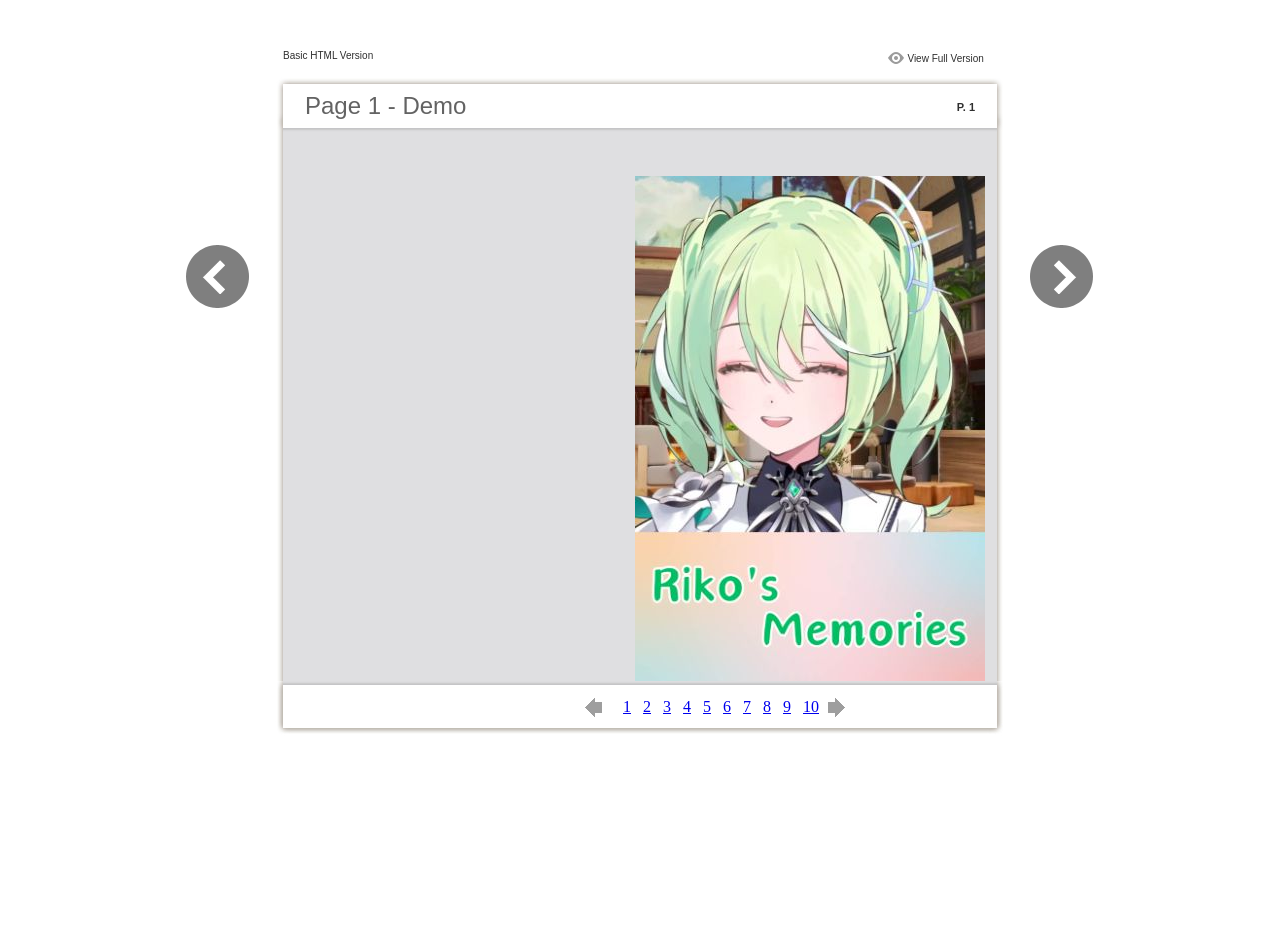
<file: files/basic-html/page1.html>
<html xmlns="http://www.w3.org/1999/xhtml"><head>
        <meta http-equiv="Content-Type" content="text/html; charset=utf-8">
        <meta name="description" content="${meta.description}">
        <meta name="keywords" content="${meta.keywords}">
        <title>Page 1 - Demo</title>
<style type="text/css">
<!--
body {
	margin-left: 0px;
	margin-top: 0px;
	margin-right: 0px;
	margin-bottom: 0px;
}
  
#container {margin:50px auto;padding:0px;width:910px;}
#left-button{ width:90px; height:100%;float:left }
#middle{ width:730px; margin:0px; float: left;}
#right-button{ width:90px; float:left;}
html, body, div, ul, li, dl, dt, dd, h1, h2, h3, h4, h5, h6, form, input, dd,select, button, textarea, iframe, table, th, td { margin: 0; padding: 0; }
img { border: 0 none; displayblock}
span,ul,li,image{ padding:0px; margin:0px; list-style:none;}
#top-title{ width:714px; margin-bottom:10px; float:left; padding:0px 8px}
#top-title2{ width:320px;  float:right;}
#content{ width: 730px; float:left;}
#content-top{ width:730px; background-image:url(images/top_bg.jpg); height:56px; background-repeat:no-repeat; float:left;}
#content-top1{ width:70%; padding:16px 0px 0px 30px; font-family:Arial, Helvetica, sans-serif; font-size:24px; color:#636363;float:left;}
#content-top2{ width:60px; float:right; padding:25px 30px 0px 0px;font-family:Arial, Helvetica, sans-serif; font-size:11px; color:#2f2f2f; font-weight:bold; text-align:right}
#content-middle{ width:730px; background-image:url(images/middle_bg.jpg); background-repeat:repeat-y;float:left;}
#content-middle1{ width:475px; padding:25px 0px 25px 35px; font-family:Arial, Helvetica, sans-serif; font-size:12px; color:#636363; line-height:150%;float:left;direction:${css.direction}}
#content-middle2{  padding:7px; float:right; margin:25px 35px 0px 0px; border:solid 1px #c8c8c9; background-color:#FFF; text-align:center}
#content-bottom{ width:730px; background-image:url(images/bottom_bg.jpg); background-repeat:no-repeat; height:58px;float:left;}
#content-bottom2{ width:110px; height:42px; margin:0px auto; padding-top:4px;}
#input{ width:58px; height:20px; background-color:#FFF; border:solid 1px #dfdfe0; color:#636363; text-align:center; font-size:11px;}
.font1{ font-family:Arial, Helvetica, sans-serif; font-size:10px; color:#2f2f2f;}
.font1 a:link{
	text-decoration: none;
    color:#2f2f2f;

}
.font1 a:visited{
	text-decoration: none;
    color:#2f2f2f;
	
}
.font1 a:hover{
	color: #2f2f2f;
	text-decoration: underline;
}

.text-container {
padding: 20px;
color: #333;
margin-top: 24px;
line-height: 22px;
border-top-left-radius: 3px;
border-top-right-radius: 3px;
}

.use-as-video {
float: right;
padding-left: 20px;
}
.cc-float-fix:before, .cc-float-fix:after {
content: "";
line-height: 0;
height: 0;
width: 0;
display: block;
visibility: hidden;
}
.use-as-video-img {
cursor: pointer;
position: relative;
width: 320px;
height: 180px;
}
.use-as-video-title {
font-size: 15px;
font-weight: bold;
color: #000000;
padding-bottom: 5px;
}

-->
</style>
<script type="text/javascript">
<!--
function MM_preloadImages() { //v3.0
  var d=document; if(d.images){ if(!d.MM_p) d.MM_p=new Array();
    var i,j=d.MM_p.length,a=MM_preloadImages.arguments; for(i=0; i<a.length; i++)
    if (a[i].indexOf("#")!=0){ d.MM_p[j]=new Image; d.MM_p[j++].src=a[i];}}
}

function MM_swapImgRestore() { //v3.0
  var i,x,a=document.MM_sr; for(i=0;a&&i<a.length&&(x=a[i])&&x.oSrc;i++) x.src=x.oSrc;
}

function MM_findObj(n, d) { //v4.01
  var p,i,x;  if(!d) d=document; if((p=n.indexOf("?"))>0&&parent.frames.length) {
    d=parent.frames[n.substring(p+1)].document; n=n.substring(0,p);}
  if(!(x=d[n])&&d.all) x=d.all[n]; for (i=0;!x&&i<d.forms.length;i++) x=d.forms[i][n];
  for(i=0;!x&&d.layers&&i<d.layers.length;i++) x=MM_findObj(n,d.layers[i].document);
  if(!x && d.getElementById) x=d.getElementById(n); return x;
}

function MM_swapImage() { //v3.0
  var i,j=0,x,a=MM_swapImage.arguments; document.MM_sr=new Array; for(i=0;i<(a.length-2);i+=3)
   if ((x=MM_findObj(a[i]))!=null){document.MM_sr[j++]=x; if(!x.oSrc) x.oSrc=x.src; x.src=a[i+2];}
}
//-->
</script>
</head>

<body onload="MM_preloadImages('images/next2.png','images/previous2.png')">
<div id="container">
<div id="left-button">
  <p>&nbsp;</p>
  <p>&nbsp;</p>
  <p>&nbsp;</p>
  <p>&nbsp;</p>
  <p>&nbsp;</p>
  <p><a href="page0.html"><img src="images/previous_big.png" width="90" height="80" /></a></p>
</div>
<div id="middle">
  <div id="top-title"><span class="font1">Basic HTML Version</span>
    <div id="top-title2">
      <table width="100%" border="0" align="right" cellpadding="0" cellspacing="0">
        <tr>
        	<td width="66%"> </td>
          <td width="35%" style="display:none" align="right"><img src="images/content.png" width="19" height="16" /></td>
          <td width="31%" style="display:none" class="font1"><a href="${body.tocURL}">Table of Contents</a></td>
          <td width="6%"><img src="images/view.png" width="19" height="16" /></td>
          <td width="28%" class="font1"><a href="../../index.html#p=1">View Full Version</a></td>
        </tr>
      </table>
    </div>
  </div>
  <div id="content">
     <div id="content-top">
        <div id="content-top1">Page 1 - Demo</div>
        <div id="content-top2">P. 1</div>
     </div>
     <div id="content-middle">
      <div class="text-container">
          <div class="use-as-video cc-float-fix">
            <a style="text-decoration: none;" href="../../index.html#p=1"><img src="../thumb/1.jpg" /></a>
          </div>
          <p class="use-as-video-title"></p>
          <pre style="word-break:break-all;"><code><p class="use-as-video-title"></p>
                                <pre style="white-space:pre-line"><code>
                                    
                                </code></pre></code></pre>
     	</div>
    
     </div>
     <div id="content-bottom">
       <div id="content-bottom2">
         <table width="110" border="0" cellspacing="0" cellpadding="0">
           <tr>
             <td width="22%" height="44"><a href="page0.html"><img src="images/previous.png" width="26" height="19" id="Image2" onmouseover="MM_swapImage('Image2','','images/previous2.png',1)" onmouseout="MM_swapImgRestore()" /></a></td>
             <td width="43%">
             	&nbsp;&nbsp;&nbsp;<a href="page1.html">1</a>&nbsp;&nbsp;&nbsp;<a href="page2.html">2</a>&nbsp;&nbsp;&nbsp;<a href="page3.html">3</a>&nbsp;&nbsp;&nbsp;<a href="page4.html">4</a>&nbsp;&nbsp;&nbsp;<a href="page5.html">5</a>&nbsp;&nbsp;&nbsp;<a href="page6.html">6</a>&nbsp;&nbsp;&nbsp;<a href="page7.html">7</a>&nbsp;&nbsp;&nbsp;<a href="page8.html">8</a>&nbsp;&nbsp;&nbsp;<a href="page9.html">9</a>&nbsp;&nbsp;&nbsp;<a href="page10.html">10</a>
             </td>
             <td width="35%"><a href="page2.html"><img src="images/next.png" width="26" height="19" id="Image1" onmouseover="MM_swapImage('Image1','','images/next2.png',1)" onmouseout="MM_swapImgRestore()" /></a></td>
           </tr>
         </table>
       </div>
     </div>
  </div>
</div>
<div id="right-button">
  <p>&nbsp;</p>
  <p>&nbsp;</p>
  <p>&nbsp;</p>
  <p>&nbsp;</p>
  <p>&nbsp;</p>
  <p><a href="page2.html"><img src="images/next_big.png" width="90" height="80" /></a></p>
</div>


</div>
</body>
</html>
</file>
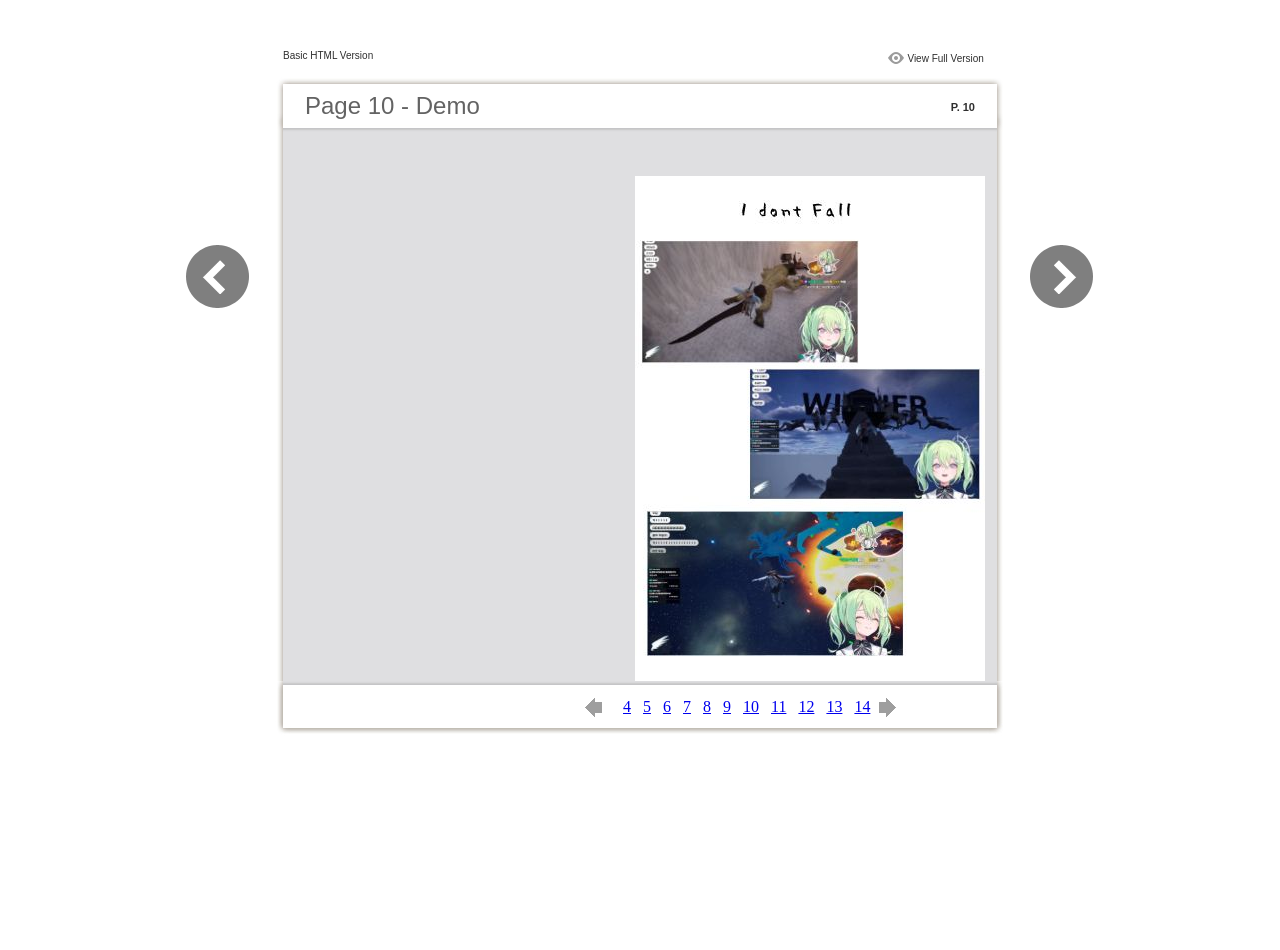
<file: files/basic-html/page10.html>
<html xmlns="http://www.w3.org/1999/xhtml"><head>
        <meta http-equiv="Content-Type" content="text/html; charset=utf-8">
        <meta name="description" content="${meta.description}">
        <meta name="keywords" content="${meta.keywords}">
        <title>Page 10 - Demo</title>
<style type="text/css">
<!--
body {
	margin-left: 0px;
	margin-top: 0px;
	margin-right: 0px;
	margin-bottom: 0px;
}
  
#container {margin:50px auto;padding:0px;width:910px;}
#left-button{ width:90px; height:100%;float:left }
#middle{ width:730px; margin:0px; float: left;}
#right-button{ width:90px; float:left;}
html, body, div, ul, li, dl, dt, dd, h1, h2, h3, h4, h5, h6, form, input, dd,select, button, textarea, iframe, table, th, td { margin: 0; padding: 0; }
img { border: 0 none; displayblock}
span,ul,li,image{ padding:0px; margin:0px; list-style:none;}
#top-title{ width:714px; margin-bottom:10px; float:left; padding:0px 8px}
#top-title2{ width:320px;  float:right;}
#content{ width: 730px; float:left;}
#content-top{ width:730px; background-image:url(images/top_bg.jpg); height:56px; background-repeat:no-repeat; float:left;}
#content-top1{ width:70%; padding:16px 0px 0px 30px; font-family:Arial, Helvetica, sans-serif; font-size:24px; color:#636363;float:left;}
#content-top2{ width:60px; float:right; padding:25px 30px 0px 0px;font-family:Arial, Helvetica, sans-serif; font-size:11px; color:#2f2f2f; font-weight:bold; text-align:right}
#content-middle{ width:730px; background-image:url(images/middle_bg.jpg); background-repeat:repeat-y;float:left;}
#content-middle1{ width:475px; padding:25px 0px 25px 35px; font-family:Arial, Helvetica, sans-serif; font-size:12px; color:#636363; line-height:150%;float:left;direction:${css.direction}}
#content-middle2{  padding:7px; float:right; margin:25px 35px 0px 0px; border:solid 1px #c8c8c9; background-color:#FFF; text-align:center}
#content-bottom{ width:730px; background-image:url(images/bottom_bg.jpg); background-repeat:no-repeat; height:58px;float:left;}
#content-bottom2{ width:110px; height:42px; margin:0px auto; padding-top:4px;}
#input{ width:58px; height:20px; background-color:#FFF; border:solid 1px #dfdfe0; color:#636363; text-align:center; font-size:11px;}
.font1{ font-family:Arial, Helvetica, sans-serif; font-size:10px; color:#2f2f2f;}
.font1 a:link{
	text-decoration: none;
    color:#2f2f2f;

}
.font1 a:visited{
	text-decoration: none;
    color:#2f2f2f;
	
}
.font1 a:hover{
	color: #2f2f2f;
	text-decoration: underline;
}

.text-container {
padding: 20px;
color: #333;
margin-top: 24px;
line-height: 22px;
border-top-left-radius: 3px;
border-top-right-radius: 3px;
}

.use-as-video {
float: right;
padding-left: 20px;
}
.cc-float-fix:before, .cc-float-fix:after {
content: "";
line-height: 0;
height: 0;
width: 0;
display: block;
visibility: hidden;
}
.use-as-video-img {
cursor: pointer;
position: relative;
width: 320px;
height: 180px;
}
.use-as-video-title {
font-size: 15px;
font-weight: bold;
color: #000000;
padding-bottom: 5px;
}

-->
</style>
<script type="text/javascript">
<!--
function MM_preloadImages() { //v3.0
  var d=document; if(d.images){ if(!d.MM_p) d.MM_p=new Array();
    var i,j=d.MM_p.length,a=MM_preloadImages.arguments; for(i=0; i<a.length; i++)
    if (a[i].indexOf("#")!=0){ d.MM_p[j]=new Image; d.MM_p[j++].src=a[i];}}
}

function MM_swapImgRestore() { //v3.0
  var i,x,a=document.MM_sr; for(i=0;a&&i<a.length&&(x=a[i])&&x.oSrc;i++) x.src=x.oSrc;
}

function MM_findObj(n, d) { //v4.01
  var p,i,x;  if(!d) d=document; if((p=n.indexOf("?"))>0&&parent.frames.length) {
    d=parent.frames[n.substring(p+1)].document; n=n.substring(0,p);}
  if(!(x=d[n])&&d.all) x=d.all[n]; for (i=0;!x&&i<d.forms.length;i++) x=d.forms[i][n];
  for(i=0;!x&&d.layers&&i<d.layers.length;i++) x=MM_findObj(n,d.layers[i].document);
  if(!x && d.getElementById) x=d.getElementById(n); return x;
}

function MM_swapImage() { //v3.0
  var i,j=0,x,a=MM_swapImage.arguments; document.MM_sr=new Array; for(i=0;i<(a.length-2);i+=3)
   if ((x=MM_findObj(a[i]))!=null){document.MM_sr[j++]=x; if(!x.oSrc) x.oSrc=x.src; x.src=a[i+2];}
}
//-->
</script>
</head>

<body onload="MM_preloadImages('images/next2.png','images/previous2.png')">
<div id="container">
<div id="left-button">
  <p>&nbsp;</p>
  <p>&nbsp;</p>
  <p>&nbsp;</p>
  <p>&nbsp;</p>
  <p>&nbsp;</p>
  <p><a href="page9.html"><img src="images/previous_big.png" width="90" height="80" /></a></p>
</div>
<div id="middle">
  <div id="top-title"><span class="font1">Basic HTML Version</span>
    <div id="top-title2">
      <table width="100%" border="0" align="right" cellpadding="0" cellspacing="0">
        <tr>
        	<td width="66%"> </td>
          <td width="35%" style="display:none" align="right"><img src="images/content.png" width="19" height="16" /></td>
          <td width="31%" style="display:none" class="font1"><a href="${body.tocURL}">Table of Contents</a></td>
          <td width="6%"><img src="images/view.png" width="19" height="16" /></td>
          <td width="28%" class="font1"><a href="../../index.html#p=10">View Full Version</a></td>
        </tr>
      </table>
    </div>
  </div>
  <div id="content">
     <div id="content-top">
        <div id="content-top1">Page 10 - Demo</div>
        <div id="content-top2">P. 10</div>
     </div>
     <div id="content-middle">
      <div class="text-container">
          <div class="use-as-video cc-float-fix">
            <a style="text-decoration: none;" href="../../index.html#p=10"><img src="../thumb/10.jpg" /></a>
          </div>
          <p class="use-as-video-title"></p>
          <pre style="word-break:break-all;"><code><p class="use-as-video-title"></p>
                                <pre style="white-space:pre-line"><code>
                                    
                                </code></pre></code></pre>
     	</div>
    
     </div>
     <div id="content-bottom">
       <div id="content-bottom2">
         <table width="110" border="0" cellspacing="0" cellpadding="0">
           <tr>
             <td width="22%" height="44"><a href="page9.html"><img src="images/previous.png" width="26" height="19" id="Image2" onmouseover="MM_swapImage('Image2','','images/previous2.png',1)" onmouseout="MM_swapImgRestore()" /></a></td>
             <td width="43%">
             	&nbsp;&nbsp;&nbsp;<a href="page4.html">4</a>&nbsp;&nbsp;&nbsp;<a href="page5.html">5</a>&nbsp;&nbsp;&nbsp;<a href="page6.html">6</a>&nbsp;&nbsp;&nbsp;<a href="page7.html">7</a>&nbsp;&nbsp;&nbsp;<a href="page8.html">8</a>&nbsp;&nbsp;&nbsp;<a href="page9.html">9</a>&nbsp;&nbsp;&nbsp;<a href="page10.html">10</a>&nbsp;&nbsp;&nbsp;<a href="page11.html">11</a>&nbsp;&nbsp;&nbsp;<a href="page12.html">12</a>&nbsp;&nbsp;&nbsp;<a href="page13.html">13</a>&nbsp;&nbsp;&nbsp;<a href="page14.html">14</a>
             </td>
             <td width="35%"><a href="page11.html"><img src="images/next.png" width="26" height="19" id="Image1" onmouseover="MM_swapImage('Image1','','images/next2.png',1)" onmouseout="MM_swapImgRestore()" /></a></td>
           </tr>
         </table>
       </div>
     </div>
  </div>
</div>
<div id="right-button">
  <p>&nbsp;</p>
  <p>&nbsp;</p>
  <p>&nbsp;</p>
  <p>&nbsp;</p>
  <p>&nbsp;</p>
  <p><a href="page11.html"><img src="images/next_big.png" width="90" height="80" /></a></p>
</div>


</div>
</body>
</html>
</file>
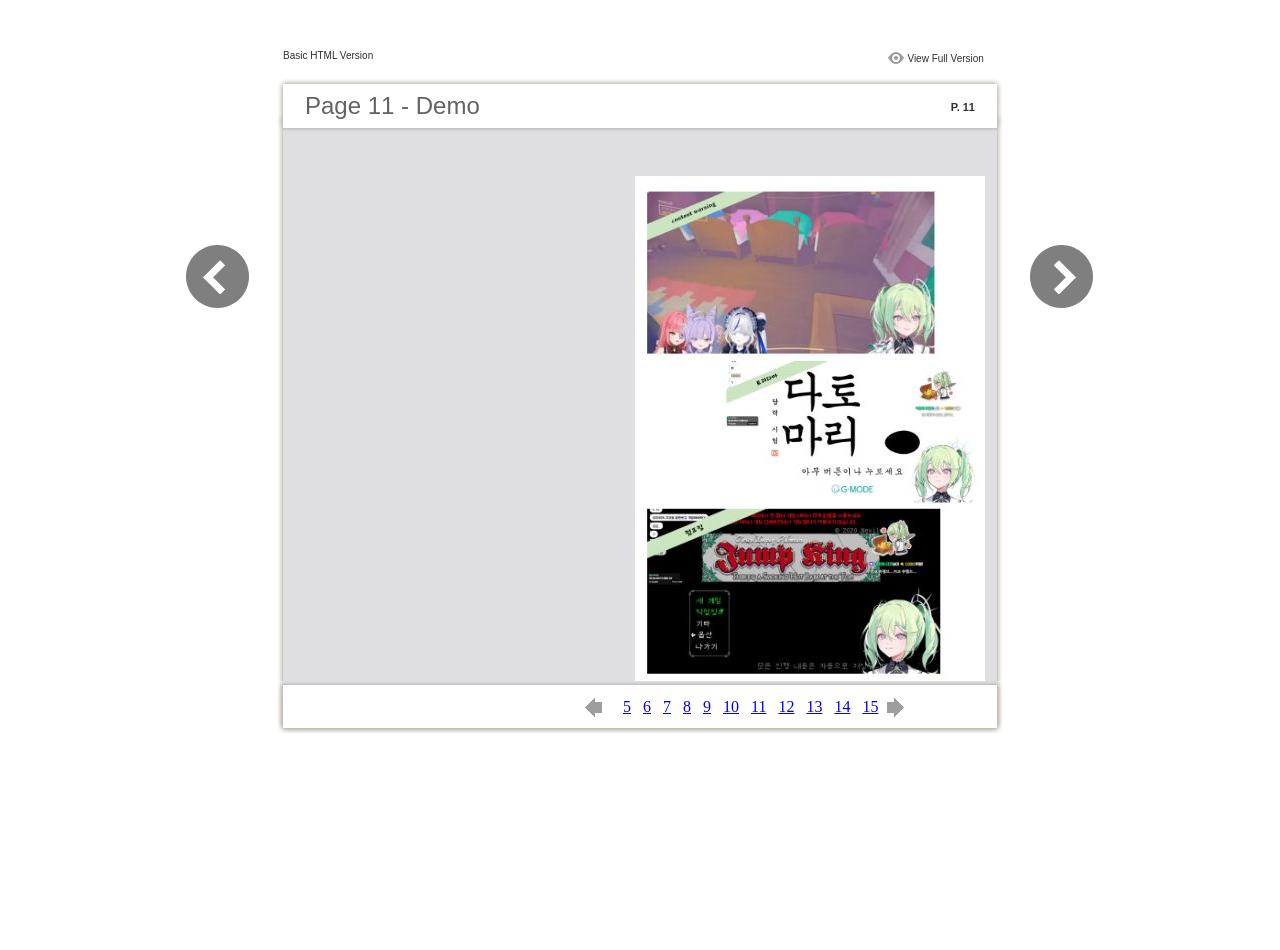
<file: files/basic-html/page11.html>
<html xmlns="http://www.w3.org/1999/xhtml"><head>
        <meta http-equiv="Content-Type" content="text/html; charset=utf-8">
        <meta name="description" content="${meta.description}">
        <meta name="keywords" content="${meta.keywords}">
        <title>Page 11 - Demo</title>
<style type="text/css">
<!--
body {
	margin-left: 0px;
	margin-top: 0px;
	margin-right: 0px;
	margin-bottom: 0px;
}
  
#container {margin:50px auto;padding:0px;width:910px;}
#left-button{ width:90px; height:100%;float:left }
#middle{ width:730px; margin:0px; float: left;}
#right-button{ width:90px; float:left;}
html, body, div, ul, li, dl, dt, dd, h1, h2, h3, h4, h5, h6, form, input, dd,select, button, textarea, iframe, table, th, td { margin: 0; padding: 0; }
img { border: 0 none; displayblock}
span,ul,li,image{ padding:0px; margin:0px; list-style:none;}
#top-title{ width:714px; margin-bottom:10px; float:left; padding:0px 8px}
#top-title2{ width:320px;  float:right;}
#content{ width: 730px; float:left;}
#content-top{ width:730px; background-image:url(images/top_bg.jpg); height:56px; background-repeat:no-repeat; float:left;}
#content-top1{ width:70%; padding:16px 0px 0px 30px; font-family:Arial, Helvetica, sans-serif; font-size:24px; color:#636363;float:left;}
#content-top2{ width:60px; float:right; padding:25px 30px 0px 0px;font-family:Arial, Helvetica, sans-serif; font-size:11px; color:#2f2f2f; font-weight:bold; text-align:right}
#content-middle{ width:730px; background-image:url(images/middle_bg.jpg); background-repeat:repeat-y;float:left;}
#content-middle1{ width:475px; padding:25px 0px 25px 35px; font-family:Arial, Helvetica, sans-serif; font-size:12px; color:#636363; line-height:150%;float:left;direction:${css.direction}}
#content-middle2{  padding:7px; float:right; margin:25px 35px 0px 0px; border:solid 1px #c8c8c9; background-color:#FFF; text-align:center}
#content-bottom{ width:730px; background-image:url(images/bottom_bg.jpg); background-repeat:no-repeat; height:58px;float:left;}
#content-bottom2{ width:110px; height:42px; margin:0px auto; padding-top:4px;}
#input{ width:58px; height:20px; background-color:#FFF; border:solid 1px #dfdfe0; color:#636363; text-align:center; font-size:11px;}
.font1{ font-family:Arial, Helvetica, sans-serif; font-size:10px; color:#2f2f2f;}
.font1 a:link{
	text-decoration: none;
    color:#2f2f2f;

}
.font1 a:visited{
	text-decoration: none;
    color:#2f2f2f;
	
}
.font1 a:hover{
	color: #2f2f2f;
	text-decoration: underline;
}

.text-container {
padding: 20px;
color: #333;
margin-top: 24px;
line-height: 22px;
border-top-left-radius: 3px;
border-top-right-radius: 3px;
}

.use-as-video {
float: right;
padding-left: 20px;
}
.cc-float-fix:before, .cc-float-fix:after {
content: "";
line-height: 0;
height: 0;
width: 0;
display: block;
visibility: hidden;
}
.use-as-video-img {
cursor: pointer;
position: relative;
width: 320px;
height: 180px;
}
.use-as-video-title {
font-size: 15px;
font-weight: bold;
color: #000000;
padding-bottom: 5px;
}

-->
</style>
<script type="text/javascript">
<!--
function MM_preloadImages() { //v3.0
  var d=document; if(d.images){ if(!d.MM_p) d.MM_p=new Array();
    var i,j=d.MM_p.length,a=MM_preloadImages.arguments; for(i=0; i<a.length; i++)
    if (a[i].indexOf("#")!=0){ d.MM_p[j]=new Image; d.MM_p[j++].src=a[i];}}
}

function MM_swapImgRestore() { //v3.0
  var i,x,a=document.MM_sr; for(i=0;a&&i<a.length&&(x=a[i])&&x.oSrc;i++) x.src=x.oSrc;
}

function MM_findObj(n, d) { //v4.01
  var p,i,x;  if(!d) d=document; if((p=n.indexOf("?"))>0&&parent.frames.length) {
    d=parent.frames[n.substring(p+1)].document; n=n.substring(0,p);}
  if(!(x=d[n])&&d.all) x=d.all[n]; for (i=0;!x&&i<d.forms.length;i++) x=d.forms[i][n];
  for(i=0;!x&&d.layers&&i<d.layers.length;i++) x=MM_findObj(n,d.layers[i].document);
  if(!x && d.getElementById) x=d.getElementById(n); return x;
}

function MM_swapImage() { //v3.0
  var i,j=0,x,a=MM_swapImage.arguments; document.MM_sr=new Array; for(i=0;i<(a.length-2);i+=3)
   if ((x=MM_findObj(a[i]))!=null){document.MM_sr[j++]=x; if(!x.oSrc) x.oSrc=x.src; x.src=a[i+2];}
}
//-->
</script>
</head>

<body onload="MM_preloadImages('images/next2.png','images/previous2.png')">
<div id="container">
<div id="left-button">
  <p>&nbsp;</p>
  <p>&nbsp;</p>
  <p>&nbsp;</p>
  <p>&nbsp;</p>
  <p>&nbsp;</p>
  <p><a href="page10.html"><img src="images/previous_big.png" width="90" height="80" /></a></p>
</div>
<div id="middle">
  <div id="top-title"><span class="font1">Basic HTML Version</span>
    <div id="top-title2">
      <table width="100%" border="0" align="right" cellpadding="0" cellspacing="0">
        <tr>
        	<td width="66%"> </td>
          <td width="35%" style="display:none" align="right"><img src="images/content.png" width="19" height="16" /></td>
          <td width="31%" style="display:none" class="font1"><a href="${body.tocURL}">Table of Contents</a></td>
          <td width="6%"><img src="images/view.png" width="19" height="16" /></td>
          <td width="28%" class="font1"><a href="../../index.html#p=11">View Full Version</a></td>
        </tr>
      </table>
    </div>
  </div>
  <div id="content">
     <div id="content-top">
        <div id="content-top1">Page 11 - Demo</div>
        <div id="content-top2">P. 11</div>
     </div>
     <div id="content-middle">
      <div class="text-container">
          <div class="use-as-video cc-float-fix">
            <a style="text-decoration: none;" href="../../index.html#p=11"><img src="../thumb/11.jpg" /></a>
          </div>
          <p class="use-as-video-title"></p>
          <pre style="word-break:break-all;"><code><p class="use-as-video-title"></p>
                                <pre style="white-space:pre-line"><code>
                                    
                                </code></pre></code></pre>
     	</div>
    
     </div>
     <div id="content-bottom">
       <div id="content-bottom2">
         <table width="110" border="0" cellspacing="0" cellpadding="0">
           <tr>
             <td width="22%" height="44"><a href="page10.html"><img src="images/previous.png" width="26" height="19" id="Image2" onmouseover="MM_swapImage('Image2','','images/previous2.png',1)" onmouseout="MM_swapImgRestore()" /></a></td>
             <td width="43%">
             	&nbsp;&nbsp;&nbsp;<a href="page5.html">5</a>&nbsp;&nbsp;&nbsp;<a href="page6.html">6</a>&nbsp;&nbsp;&nbsp;<a href="page7.html">7</a>&nbsp;&nbsp;&nbsp;<a href="page8.html">8</a>&nbsp;&nbsp;&nbsp;<a href="page9.html">9</a>&nbsp;&nbsp;&nbsp;<a href="page10.html">10</a>&nbsp;&nbsp;&nbsp;<a href="page11.html">11</a>&nbsp;&nbsp;&nbsp;<a href="page12.html">12</a>&nbsp;&nbsp;&nbsp;<a href="page13.html">13</a>&nbsp;&nbsp;&nbsp;<a href="page14.html">14</a>&nbsp;&nbsp;&nbsp;<a href="page15.html">15</a>
             </td>
             <td width="35%"><a href="page12.html"><img src="images/next.png" width="26" height="19" id="Image1" onmouseover="MM_swapImage('Image1','','images/next2.png',1)" onmouseout="MM_swapImgRestore()" /></a></td>
           </tr>
         </table>
       </div>
     </div>
  </div>
</div>
<div id="right-button">
  <p>&nbsp;</p>
  <p>&nbsp;</p>
  <p>&nbsp;</p>
  <p>&nbsp;</p>
  <p>&nbsp;</p>
  <p><a href="page12.html"><img src="images/next_big.png" width="90" height="80" /></a></p>
</div>


</div>
</body>
</html>
</file>
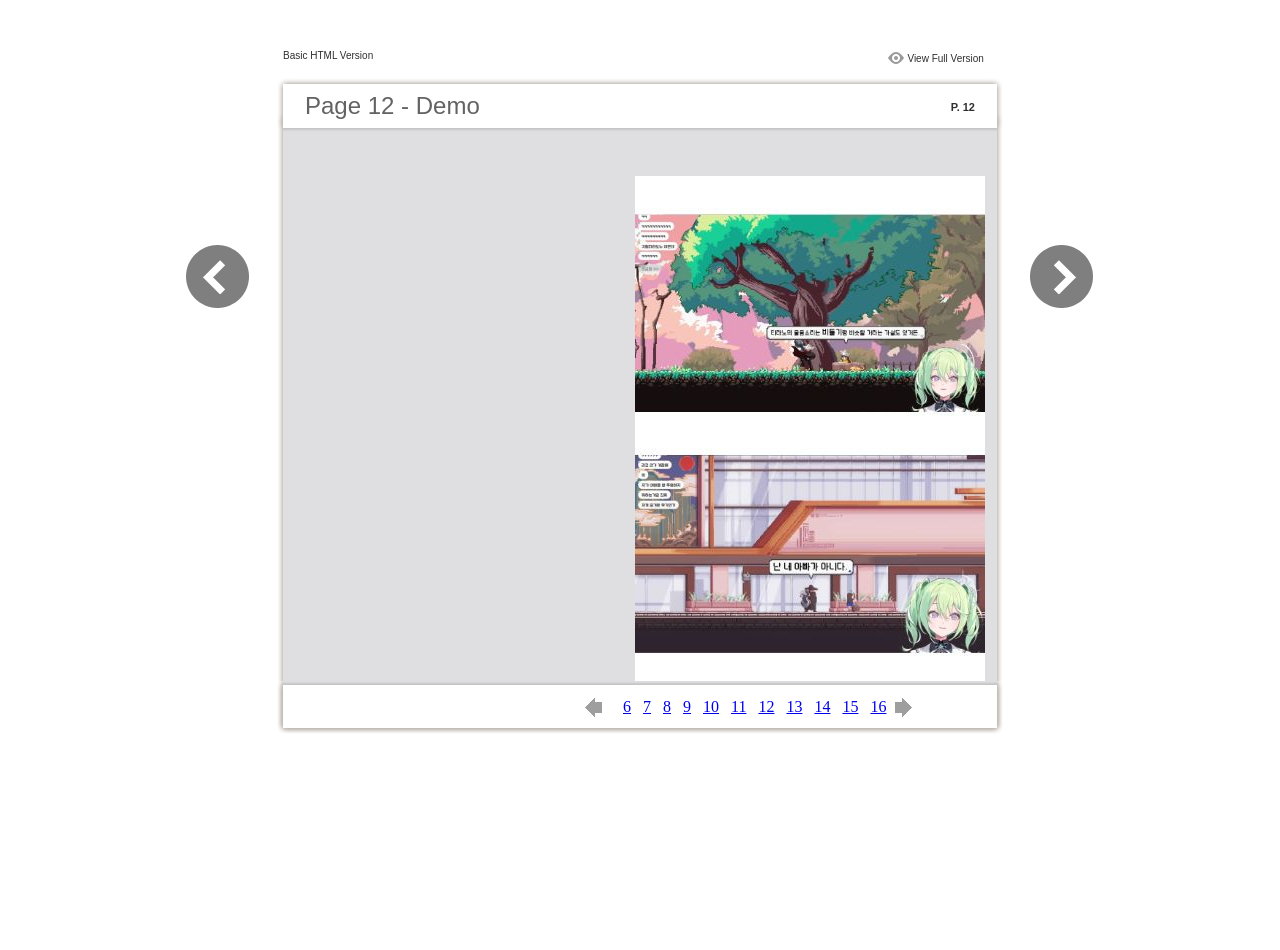
<file: files/basic-html/page12.html>
<html xmlns="http://www.w3.org/1999/xhtml"><head>
        <meta http-equiv="Content-Type" content="text/html; charset=utf-8">
        <meta name="description" content="${meta.description}">
        <meta name="keywords" content="${meta.keywords}">
        <title>Page 12 - Demo</title>
<style type="text/css">
<!--
body {
	margin-left: 0px;
	margin-top: 0px;
	margin-right: 0px;
	margin-bottom: 0px;
}
  
#container {margin:50px auto;padding:0px;width:910px;}
#left-button{ width:90px; height:100%;float:left }
#middle{ width:730px; margin:0px; float: left;}
#right-button{ width:90px; float:left;}
html, body, div, ul, li, dl, dt, dd, h1, h2, h3, h4, h5, h6, form, input, dd,select, button, textarea, iframe, table, th, td { margin: 0; padding: 0; }
img { border: 0 none; displayblock}
span,ul,li,image{ padding:0px; margin:0px; list-style:none;}
#top-title{ width:714px; margin-bottom:10px; float:left; padding:0px 8px}
#top-title2{ width:320px;  float:right;}
#content{ width: 730px; float:left;}
#content-top{ width:730px; background-image:url(images/top_bg.jpg); height:56px; background-repeat:no-repeat; float:left;}
#content-top1{ width:70%; padding:16px 0px 0px 30px; font-family:Arial, Helvetica, sans-serif; font-size:24px; color:#636363;float:left;}
#content-top2{ width:60px; float:right; padding:25px 30px 0px 0px;font-family:Arial, Helvetica, sans-serif; font-size:11px; color:#2f2f2f; font-weight:bold; text-align:right}
#content-middle{ width:730px; background-image:url(images/middle_bg.jpg); background-repeat:repeat-y;float:left;}
#content-middle1{ width:475px; padding:25px 0px 25px 35px; font-family:Arial, Helvetica, sans-serif; font-size:12px; color:#636363; line-height:150%;float:left;direction:${css.direction}}
#content-middle2{  padding:7px; float:right; margin:25px 35px 0px 0px; border:solid 1px #c8c8c9; background-color:#FFF; text-align:center}
#content-bottom{ width:730px; background-image:url(images/bottom_bg.jpg); background-repeat:no-repeat; height:58px;float:left;}
#content-bottom2{ width:110px; height:42px; margin:0px auto; padding-top:4px;}
#input{ width:58px; height:20px; background-color:#FFF; border:solid 1px #dfdfe0; color:#636363; text-align:center; font-size:11px;}
.font1{ font-family:Arial, Helvetica, sans-serif; font-size:10px; color:#2f2f2f;}
.font1 a:link{
	text-decoration: none;
    color:#2f2f2f;

}
.font1 a:visited{
	text-decoration: none;
    color:#2f2f2f;
	
}
.font1 a:hover{
	color: #2f2f2f;
	text-decoration: underline;
}

.text-container {
padding: 20px;
color: #333;
margin-top: 24px;
line-height: 22px;
border-top-left-radius: 3px;
border-top-right-radius: 3px;
}

.use-as-video {
float: right;
padding-left: 20px;
}
.cc-float-fix:before, .cc-float-fix:after {
content: "";
line-height: 0;
height: 0;
width: 0;
display: block;
visibility: hidden;
}
.use-as-video-img {
cursor: pointer;
position: relative;
width: 320px;
height: 180px;
}
.use-as-video-title {
font-size: 15px;
font-weight: bold;
color: #000000;
padding-bottom: 5px;
}

-->
</style>
<script type="text/javascript">
<!--
function MM_preloadImages() { //v3.0
  var d=document; if(d.images){ if(!d.MM_p) d.MM_p=new Array();
    var i,j=d.MM_p.length,a=MM_preloadImages.arguments; for(i=0; i<a.length; i++)
    if (a[i].indexOf("#")!=0){ d.MM_p[j]=new Image; d.MM_p[j++].src=a[i];}}
}

function MM_swapImgRestore() { //v3.0
  var i,x,a=document.MM_sr; for(i=0;a&&i<a.length&&(x=a[i])&&x.oSrc;i++) x.src=x.oSrc;
}

function MM_findObj(n, d) { //v4.01
  var p,i,x;  if(!d) d=document; if((p=n.indexOf("?"))>0&&parent.frames.length) {
    d=parent.frames[n.substring(p+1)].document; n=n.substring(0,p);}
  if(!(x=d[n])&&d.all) x=d.all[n]; for (i=0;!x&&i<d.forms.length;i++) x=d.forms[i][n];
  for(i=0;!x&&d.layers&&i<d.layers.length;i++) x=MM_findObj(n,d.layers[i].document);
  if(!x && d.getElementById) x=d.getElementById(n); return x;
}

function MM_swapImage() { //v3.0
  var i,j=0,x,a=MM_swapImage.arguments; document.MM_sr=new Array; for(i=0;i<(a.length-2);i+=3)
   if ((x=MM_findObj(a[i]))!=null){document.MM_sr[j++]=x; if(!x.oSrc) x.oSrc=x.src; x.src=a[i+2];}
}
//-->
</script>
</head>

<body onload="MM_preloadImages('images/next2.png','images/previous2.png')">
<div id="container">
<div id="left-button">
  <p>&nbsp;</p>
  <p>&nbsp;</p>
  <p>&nbsp;</p>
  <p>&nbsp;</p>
  <p>&nbsp;</p>
  <p><a href="page11.html"><img src="images/previous_big.png" width="90" height="80" /></a></p>
</div>
<div id="middle">
  <div id="top-title"><span class="font1">Basic HTML Version</span>
    <div id="top-title2">
      <table width="100%" border="0" align="right" cellpadding="0" cellspacing="0">
        <tr>
        	<td width="66%"> </td>
          <td width="35%" style="display:none" align="right"><img src="images/content.png" width="19" height="16" /></td>
          <td width="31%" style="display:none" class="font1"><a href="${body.tocURL}">Table of Contents</a></td>
          <td width="6%"><img src="images/view.png" width="19" height="16" /></td>
          <td width="28%" class="font1"><a href="../../index.html#p=12">View Full Version</a></td>
        </tr>
      </table>
    </div>
  </div>
  <div id="content">
     <div id="content-top">
        <div id="content-top1">Page 12 - Demo</div>
        <div id="content-top2">P. 12</div>
     </div>
     <div id="content-middle">
      <div class="text-container">
          <div class="use-as-video cc-float-fix">
            <a style="text-decoration: none;" href="../../index.html#p=12"><img src="../thumb/12.jpg" /></a>
          </div>
          <p class="use-as-video-title"></p>
          <pre style="word-break:break-all;"><code><p class="use-as-video-title"></p>
                                <pre style="white-space:pre-line"><code>
                                    
                                </code></pre></code></pre>
     	</div>
    
     </div>
     <div id="content-bottom">
       <div id="content-bottom2">
         <table width="110" border="0" cellspacing="0" cellpadding="0">
           <tr>
             <td width="22%" height="44"><a href="page11.html"><img src="images/previous.png" width="26" height="19" id="Image2" onmouseover="MM_swapImage('Image2','','images/previous2.png',1)" onmouseout="MM_swapImgRestore()" /></a></td>
             <td width="43%">
             	&nbsp;&nbsp;&nbsp;<a href="page6.html">6</a>&nbsp;&nbsp;&nbsp;<a href="page7.html">7</a>&nbsp;&nbsp;&nbsp;<a href="page8.html">8</a>&nbsp;&nbsp;&nbsp;<a href="page9.html">9</a>&nbsp;&nbsp;&nbsp;<a href="page10.html">10</a>&nbsp;&nbsp;&nbsp;<a href="page11.html">11</a>&nbsp;&nbsp;&nbsp;<a href="page12.html">12</a>&nbsp;&nbsp;&nbsp;<a href="page13.html">13</a>&nbsp;&nbsp;&nbsp;<a href="page14.html">14</a>&nbsp;&nbsp;&nbsp;<a href="page15.html">15</a>&nbsp;&nbsp;&nbsp;<a href="page16.html">16</a>
             </td>
             <td width="35%"><a href="page13.html"><img src="images/next.png" width="26" height="19" id="Image1" onmouseover="MM_swapImage('Image1','','images/next2.png',1)" onmouseout="MM_swapImgRestore()" /></a></td>
           </tr>
         </table>
       </div>
     </div>
  </div>
</div>
<div id="right-button">
  <p>&nbsp;</p>
  <p>&nbsp;</p>
  <p>&nbsp;</p>
  <p>&nbsp;</p>
  <p>&nbsp;</p>
  <p><a href="page13.html"><img src="images/next_big.png" width="90" height="80" /></a></p>
</div>


</div>
</body>
</html>
</file>
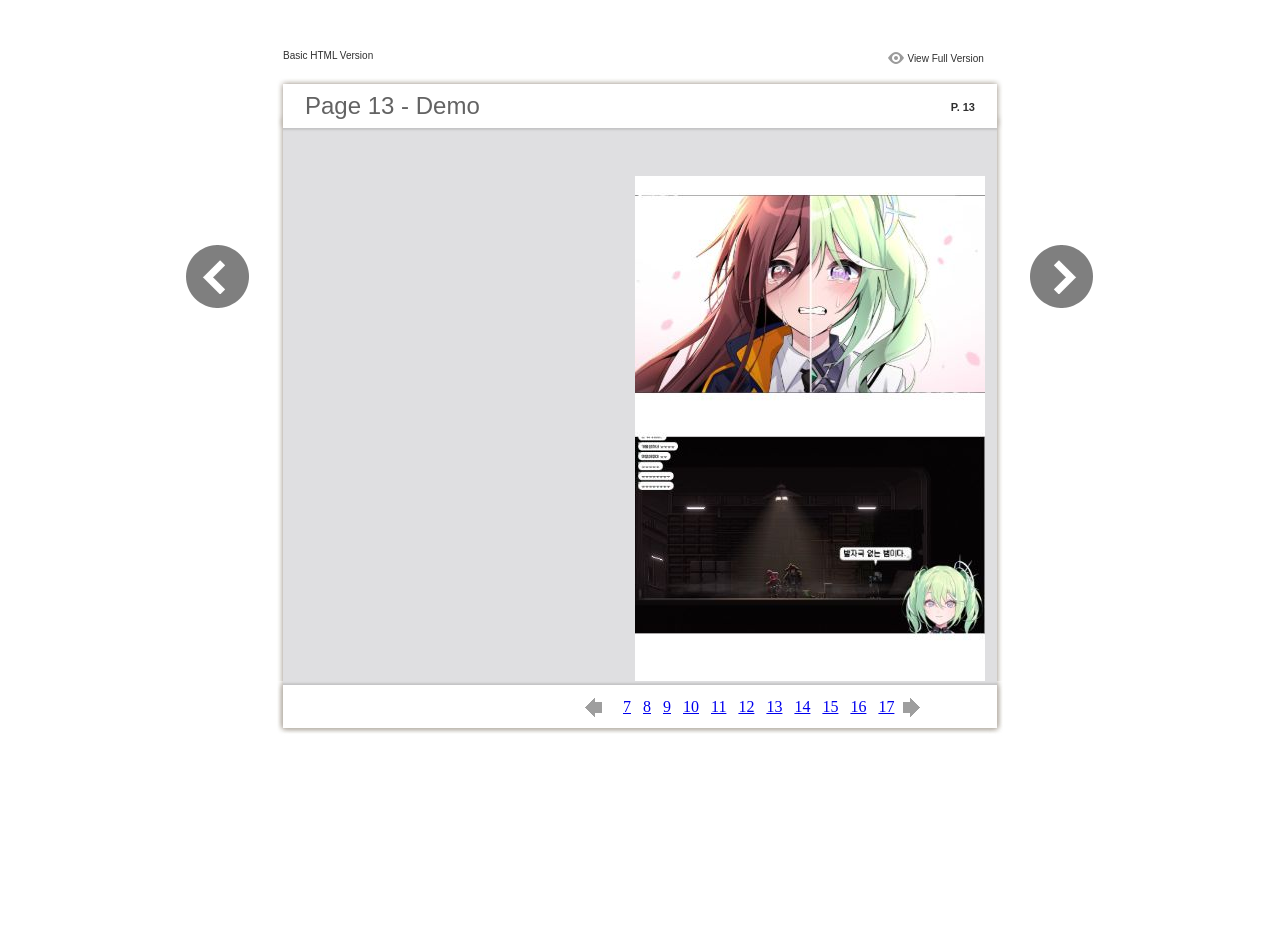
<file: files/basic-html/page13.html>
<html xmlns="http://www.w3.org/1999/xhtml"><head>
        <meta http-equiv="Content-Type" content="text/html; charset=utf-8">
        <meta name="description" content="${meta.description}">
        <meta name="keywords" content="${meta.keywords}">
        <title>Page 13 - Demo</title>
<style type="text/css">
<!--
body {
	margin-left: 0px;
	margin-top: 0px;
	margin-right: 0px;
	margin-bottom: 0px;
}
  
#container {margin:50px auto;padding:0px;width:910px;}
#left-button{ width:90px; height:100%;float:left }
#middle{ width:730px; margin:0px; float: left;}
#right-button{ width:90px; float:left;}
html, body, div, ul, li, dl, dt, dd, h1, h2, h3, h4, h5, h6, form, input, dd,select, button, textarea, iframe, table, th, td { margin: 0; padding: 0; }
img { border: 0 none; displayblock}
span,ul,li,image{ padding:0px; margin:0px; list-style:none;}
#top-title{ width:714px; margin-bottom:10px; float:left; padding:0px 8px}
#top-title2{ width:320px;  float:right;}
#content{ width: 730px; float:left;}
#content-top{ width:730px; background-image:url(images/top_bg.jpg); height:56px; background-repeat:no-repeat; float:left;}
#content-top1{ width:70%; padding:16px 0px 0px 30px; font-family:Arial, Helvetica, sans-serif; font-size:24px; color:#636363;float:left;}
#content-top2{ width:60px; float:right; padding:25px 30px 0px 0px;font-family:Arial, Helvetica, sans-serif; font-size:11px; color:#2f2f2f; font-weight:bold; text-align:right}
#content-middle{ width:730px; background-image:url(images/middle_bg.jpg); background-repeat:repeat-y;float:left;}
#content-middle1{ width:475px; padding:25px 0px 25px 35px; font-family:Arial, Helvetica, sans-serif; font-size:12px; color:#636363; line-height:150%;float:left;direction:${css.direction}}
#content-middle2{  padding:7px; float:right; margin:25px 35px 0px 0px; border:solid 1px #c8c8c9; background-color:#FFF; text-align:center}
#content-bottom{ width:730px; background-image:url(images/bottom_bg.jpg); background-repeat:no-repeat; height:58px;float:left;}
#content-bottom2{ width:110px; height:42px; margin:0px auto; padding-top:4px;}
#input{ width:58px; height:20px; background-color:#FFF; border:solid 1px #dfdfe0; color:#636363; text-align:center; font-size:11px;}
.font1{ font-family:Arial, Helvetica, sans-serif; font-size:10px; color:#2f2f2f;}
.font1 a:link{
	text-decoration: none;
    color:#2f2f2f;

}
.font1 a:visited{
	text-decoration: none;
    color:#2f2f2f;
	
}
.font1 a:hover{
	color: #2f2f2f;
	text-decoration: underline;
}

.text-container {
padding: 20px;
color: #333;
margin-top: 24px;
line-height: 22px;
border-top-left-radius: 3px;
border-top-right-radius: 3px;
}

.use-as-video {
float: right;
padding-left: 20px;
}
.cc-float-fix:before, .cc-float-fix:after {
content: "";
line-height: 0;
height: 0;
width: 0;
display: block;
visibility: hidden;
}
.use-as-video-img {
cursor: pointer;
position: relative;
width: 320px;
height: 180px;
}
.use-as-video-title {
font-size: 15px;
font-weight: bold;
color: #000000;
padding-bottom: 5px;
}

-->
</style>
<script type="text/javascript">
<!--
function MM_preloadImages() { //v3.0
  var d=document; if(d.images){ if(!d.MM_p) d.MM_p=new Array();
    var i,j=d.MM_p.length,a=MM_preloadImages.arguments; for(i=0; i<a.length; i++)
    if (a[i].indexOf("#")!=0){ d.MM_p[j]=new Image; d.MM_p[j++].src=a[i];}}
}

function MM_swapImgRestore() { //v3.0
  var i,x,a=document.MM_sr; for(i=0;a&&i<a.length&&(x=a[i])&&x.oSrc;i++) x.src=x.oSrc;
}

function MM_findObj(n, d) { //v4.01
  var p,i,x;  if(!d) d=document; if((p=n.indexOf("?"))>0&&parent.frames.length) {
    d=parent.frames[n.substring(p+1)].document; n=n.substring(0,p);}
  if(!(x=d[n])&&d.all) x=d.all[n]; for (i=0;!x&&i<d.forms.length;i++) x=d.forms[i][n];
  for(i=0;!x&&d.layers&&i<d.layers.length;i++) x=MM_findObj(n,d.layers[i].document);
  if(!x && d.getElementById) x=d.getElementById(n); return x;
}

function MM_swapImage() { //v3.0
  var i,j=0,x,a=MM_swapImage.arguments; document.MM_sr=new Array; for(i=0;i<(a.length-2);i+=3)
   if ((x=MM_findObj(a[i]))!=null){document.MM_sr[j++]=x; if(!x.oSrc) x.oSrc=x.src; x.src=a[i+2];}
}
//-->
</script>
</head>

<body onload="MM_preloadImages('images/next2.png','images/previous2.png')">
<div id="container">
<div id="left-button">
  <p>&nbsp;</p>
  <p>&nbsp;</p>
  <p>&nbsp;</p>
  <p>&nbsp;</p>
  <p>&nbsp;</p>
  <p><a href="page12.html"><img src="images/previous_big.png" width="90" height="80" /></a></p>
</div>
<div id="middle">
  <div id="top-title"><span class="font1">Basic HTML Version</span>
    <div id="top-title2">
      <table width="100%" border="0" align="right" cellpadding="0" cellspacing="0">
        <tr>
        	<td width="66%"> </td>
          <td width="35%" style="display:none" align="right"><img src="images/content.png" width="19" height="16" /></td>
          <td width="31%" style="display:none" class="font1"><a href="${body.tocURL}">Table of Contents</a></td>
          <td width="6%"><img src="images/view.png" width="19" height="16" /></td>
          <td width="28%" class="font1"><a href="../../index.html#p=13">View Full Version</a></td>
        </tr>
      </table>
    </div>
  </div>
  <div id="content">
     <div id="content-top">
        <div id="content-top1">Page 13 - Demo</div>
        <div id="content-top2">P. 13</div>
     </div>
     <div id="content-middle">
      <div class="text-container">
          <div class="use-as-video cc-float-fix">
            <a style="text-decoration: none;" href="../../index.html#p=13"><img src="../thumb/13.jpg" /></a>
          </div>
          <p class="use-as-video-title"></p>
          <pre style="word-break:break-all;"><code><p class="use-as-video-title"></p>
                                <pre style="white-space:pre-line"><code>
                                    
                                </code></pre></code></pre>
     	</div>
    
     </div>
     <div id="content-bottom">
       <div id="content-bottom2">
         <table width="110" border="0" cellspacing="0" cellpadding="0">
           <tr>
             <td width="22%" height="44"><a href="page12.html"><img src="images/previous.png" width="26" height="19" id="Image2" onmouseover="MM_swapImage('Image2','','images/previous2.png',1)" onmouseout="MM_swapImgRestore()" /></a></td>
             <td width="43%">
             	&nbsp;&nbsp;&nbsp;<a href="page7.html">7</a>&nbsp;&nbsp;&nbsp;<a href="page8.html">8</a>&nbsp;&nbsp;&nbsp;<a href="page9.html">9</a>&nbsp;&nbsp;&nbsp;<a href="page10.html">10</a>&nbsp;&nbsp;&nbsp;<a href="page11.html">11</a>&nbsp;&nbsp;&nbsp;<a href="page12.html">12</a>&nbsp;&nbsp;&nbsp;<a href="page13.html">13</a>&nbsp;&nbsp;&nbsp;<a href="page14.html">14</a>&nbsp;&nbsp;&nbsp;<a href="page15.html">15</a>&nbsp;&nbsp;&nbsp;<a href="page16.html">16</a>&nbsp;&nbsp;&nbsp;<a href="page17.html">17</a>
             </td>
             <td width="35%"><a href="page14.html"><img src="images/next.png" width="26" height="19" id="Image1" onmouseover="MM_swapImage('Image1','','images/next2.png',1)" onmouseout="MM_swapImgRestore()" /></a></td>
           </tr>
         </table>
       </div>
     </div>
  </div>
</div>
<div id="right-button">
  <p>&nbsp;</p>
  <p>&nbsp;</p>
  <p>&nbsp;</p>
  <p>&nbsp;</p>
  <p>&nbsp;</p>
  <p><a href="page14.html"><img src="images/next_big.png" width="90" height="80" /></a></p>
</div>


</div>
</body>
</html>
</file>
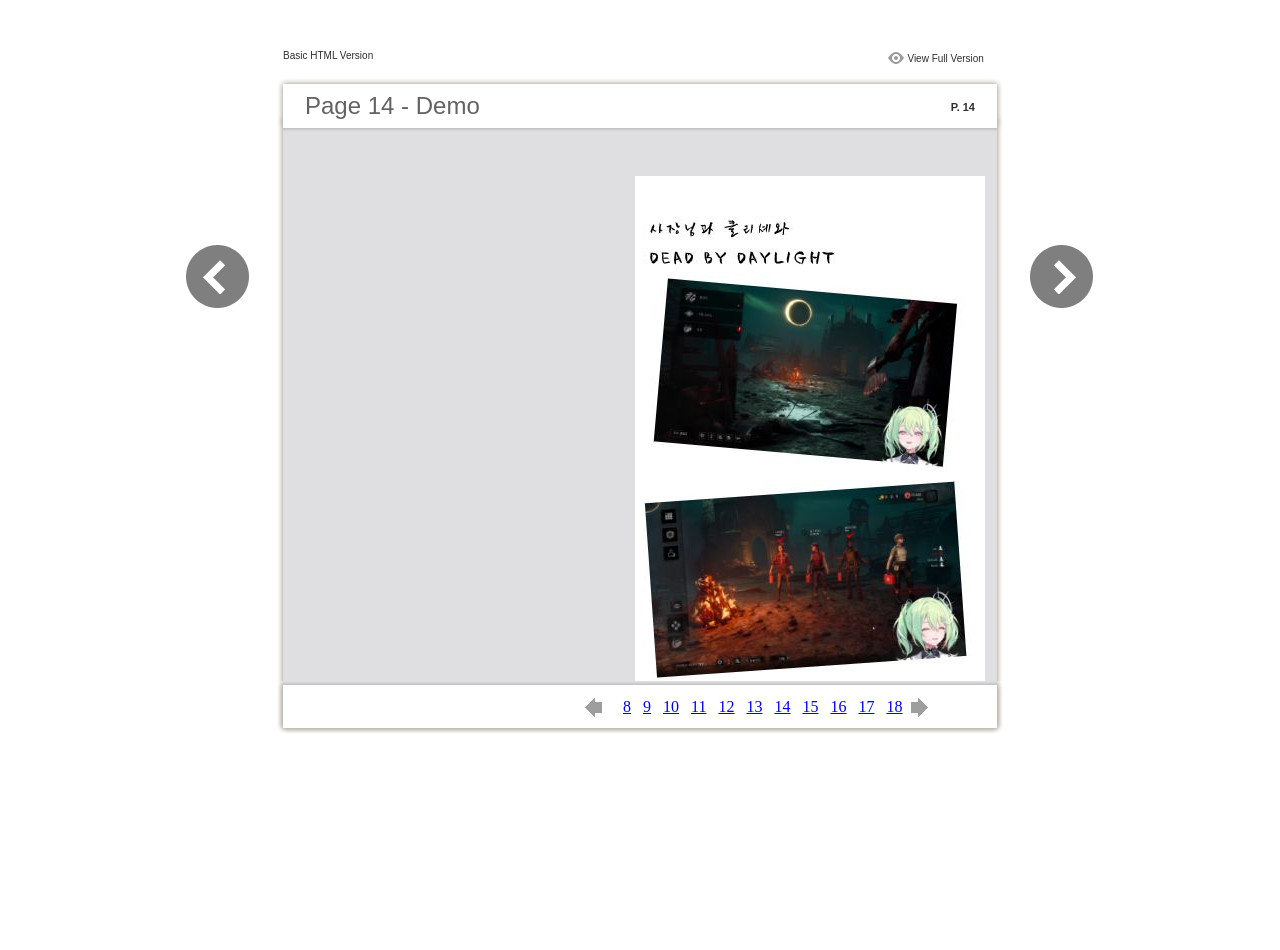
<file: files/basic-html/page14.html>
<html xmlns="http://www.w3.org/1999/xhtml"><head>
        <meta http-equiv="Content-Type" content="text/html; charset=utf-8">
        <meta name="description" content="${meta.description}">
        <meta name="keywords" content="${meta.keywords}">
        <title>Page 14 - Demo</title>
<style type="text/css">
<!--
body {
	margin-left: 0px;
	margin-top: 0px;
	margin-right: 0px;
	margin-bottom: 0px;
}
  
#container {margin:50px auto;padding:0px;width:910px;}
#left-button{ width:90px; height:100%;float:left }
#middle{ width:730px; margin:0px; float: left;}
#right-button{ width:90px; float:left;}
html, body, div, ul, li, dl, dt, dd, h1, h2, h3, h4, h5, h6, form, input, dd,select, button, textarea, iframe, table, th, td { margin: 0; padding: 0; }
img { border: 0 none; displayblock}
span,ul,li,image{ padding:0px; margin:0px; list-style:none;}
#top-title{ width:714px; margin-bottom:10px; float:left; padding:0px 8px}
#top-title2{ width:320px;  float:right;}
#content{ width: 730px; float:left;}
#content-top{ width:730px; background-image:url(images/top_bg.jpg); height:56px; background-repeat:no-repeat; float:left;}
#content-top1{ width:70%; padding:16px 0px 0px 30px; font-family:Arial, Helvetica, sans-serif; font-size:24px; color:#636363;float:left;}
#content-top2{ width:60px; float:right; padding:25px 30px 0px 0px;font-family:Arial, Helvetica, sans-serif; font-size:11px; color:#2f2f2f; font-weight:bold; text-align:right}
#content-middle{ width:730px; background-image:url(images/middle_bg.jpg); background-repeat:repeat-y;float:left;}
#content-middle1{ width:475px; padding:25px 0px 25px 35px; font-family:Arial, Helvetica, sans-serif; font-size:12px; color:#636363; line-height:150%;float:left;direction:${css.direction}}
#content-middle2{  padding:7px; float:right; margin:25px 35px 0px 0px; border:solid 1px #c8c8c9; background-color:#FFF; text-align:center}
#content-bottom{ width:730px; background-image:url(images/bottom_bg.jpg); background-repeat:no-repeat; height:58px;float:left;}
#content-bottom2{ width:110px; height:42px; margin:0px auto; padding-top:4px;}
#input{ width:58px; height:20px; background-color:#FFF; border:solid 1px #dfdfe0; color:#636363; text-align:center; font-size:11px;}
.font1{ font-family:Arial, Helvetica, sans-serif; font-size:10px; color:#2f2f2f;}
.font1 a:link{
	text-decoration: none;
    color:#2f2f2f;

}
.font1 a:visited{
	text-decoration: none;
    color:#2f2f2f;
	
}
.font1 a:hover{
	color: #2f2f2f;
	text-decoration: underline;
}

.text-container {
padding: 20px;
color: #333;
margin-top: 24px;
line-height: 22px;
border-top-left-radius: 3px;
border-top-right-radius: 3px;
}

.use-as-video {
float: right;
padding-left: 20px;
}
.cc-float-fix:before, .cc-float-fix:after {
content: "";
line-height: 0;
height: 0;
width: 0;
display: block;
visibility: hidden;
}
.use-as-video-img {
cursor: pointer;
position: relative;
width: 320px;
height: 180px;
}
.use-as-video-title {
font-size: 15px;
font-weight: bold;
color: #000000;
padding-bottom: 5px;
}

-->
</style>
<script type="text/javascript">
<!--
function MM_preloadImages() { //v3.0
  var d=document; if(d.images){ if(!d.MM_p) d.MM_p=new Array();
    var i,j=d.MM_p.length,a=MM_preloadImages.arguments; for(i=0; i<a.length; i++)
    if (a[i].indexOf("#")!=0){ d.MM_p[j]=new Image; d.MM_p[j++].src=a[i];}}
}

function MM_swapImgRestore() { //v3.0
  var i,x,a=document.MM_sr; for(i=0;a&&i<a.length&&(x=a[i])&&x.oSrc;i++) x.src=x.oSrc;
}

function MM_findObj(n, d) { //v4.01
  var p,i,x;  if(!d) d=document; if((p=n.indexOf("?"))>0&&parent.frames.length) {
    d=parent.frames[n.substring(p+1)].document; n=n.substring(0,p);}
  if(!(x=d[n])&&d.all) x=d.all[n]; for (i=0;!x&&i<d.forms.length;i++) x=d.forms[i][n];
  for(i=0;!x&&d.layers&&i<d.layers.length;i++) x=MM_findObj(n,d.layers[i].document);
  if(!x && d.getElementById) x=d.getElementById(n); return x;
}

function MM_swapImage() { //v3.0
  var i,j=0,x,a=MM_swapImage.arguments; document.MM_sr=new Array; for(i=0;i<(a.length-2);i+=3)
   if ((x=MM_findObj(a[i]))!=null){document.MM_sr[j++]=x; if(!x.oSrc) x.oSrc=x.src; x.src=a[i+2];}
}
//-->
</script>
</head>

<body onload="MM_preloadImages('images/next2.png','images/previous2.png')">
<div id="container">
<div id="left-button">
  <p>&nbsp;</p>
  <p>&nbsp;</p>
  <p>&nbsp;</p>
  <p>&nbsp;</p>
  <p>&nbsp;</p>
  <p><a href="page13.html"><img src="images/previous_big.png" width="90" height="80" /></a></p>
</div>
<div id="middle">
  <div id="top-title"><span class="font1">Basic HTML Version</span>
    <div id="top-title2">
      <table width="100%" border="0" align="right" cellpadding="0" cellspacing="0">
        <tr>
        	<td width="66%"> </td>
          <td width="35%" style="display:none" align="right"><img src="images/content.png" width="19" height="16" /></td>
          <td width="31%" style="display:none" class="font1"><a href="${body.tocURL}">Table of Contents</a></td>
          <td width="6%"><img src="images/view.png" width="19" height="16" /></td>
          <td width="28%" class="font1"><a href="../../index.html#p=14">View Full Version</a></td>
        </tr>
      </table>
    </div>
  </div>
  <div id="content">
     <div id="content-top">
        <div id="content-top1">Page 14 - Demo</div>
        <div id="content-top2">P. 14</div>
     </div>
     <div id="content-middle">
      <div class="text-container">
          <div class="use-as-video cc-float-fix">
            <a style="text-decoration: none;" href="../../index.html#p=14"><img src="../thumb/14.jpg" /></a>
          </div>
          <p class="use-as-video-title"></p>
          <pre style="word-break:break-all;"><code><p class="use-as-video-title"></p>
                                <pre style="white-space:pre-line"><code>
                                    
                                </code></pre></code></pre>
     	</div>
    
     </div>
     <div id="content-bottom">
       <div id="content-bottom2">
         <table width="110" border="0" cellspacing="0" cellpadding="0">
           <tr>
             <td width="22%" height="44"><a href="page13.html"><img src="images/previous.png" width="26" height="19" id="Image2" onmouseover="MM_swapImage('Image2','','images/previous2.png',1)" onmouseout="MM_swapImgRestore()" /></a></td>
             <td width="43%">
             	&nbsp;&nbsp;&nbsp;<a href="page8.html">8</a>&nbsp;&nbsp;&nbsp;<a href="page9.html">9</a>&nbsp;&nbsp;&nbsp;<a href="page10.html">10</a>&nbsp;&nbsp;&nbsp;<a href="page11.html">11</a>&nbsp;&nbsp;&nbsp;<a href="page12.html">12</a>&nbsp;&nbsp;&nbsp;<a href="page13.html">13</a>&nbsp;&nbsp;&nbsp;<a href="page14.html">14</a>&nbsp;&nbsp;&nbsp;<a href="page15.html">15</a>&nbsp;&nbsp;&nbsp;<a href="page16.html">16</a>&nbsp;&nbsp;&nbsp;<a href="page17.html">17</a>&nbsp;&nbsp;&nbsp;<a href="page18.html">18</a>
             </td>
             <td width="35%"><a href="page15.html"><img src="images/next.png" width="26" height="19" id="Image1" onmouseover="MM_swapImage('Image1','','images/next2.png',1)" onmouseout="MM_swapImgRestore()" /></a></td>
           </tr>
         </table>
       </div>
     </div>
  </div>
</div>
<div id="right-button">
  <p>&nbsp;</p>
  <p>&nbsp;</p>
  <p>&nbsp;</p>
  <p>&nbsp;</p>
  <p>&nbsp;</p>
  <p><a href="page15.html"><img src="images/next_big.png" width="90" height="80" /></a></p>
</div>


</div>
</body>
</html>
</file>
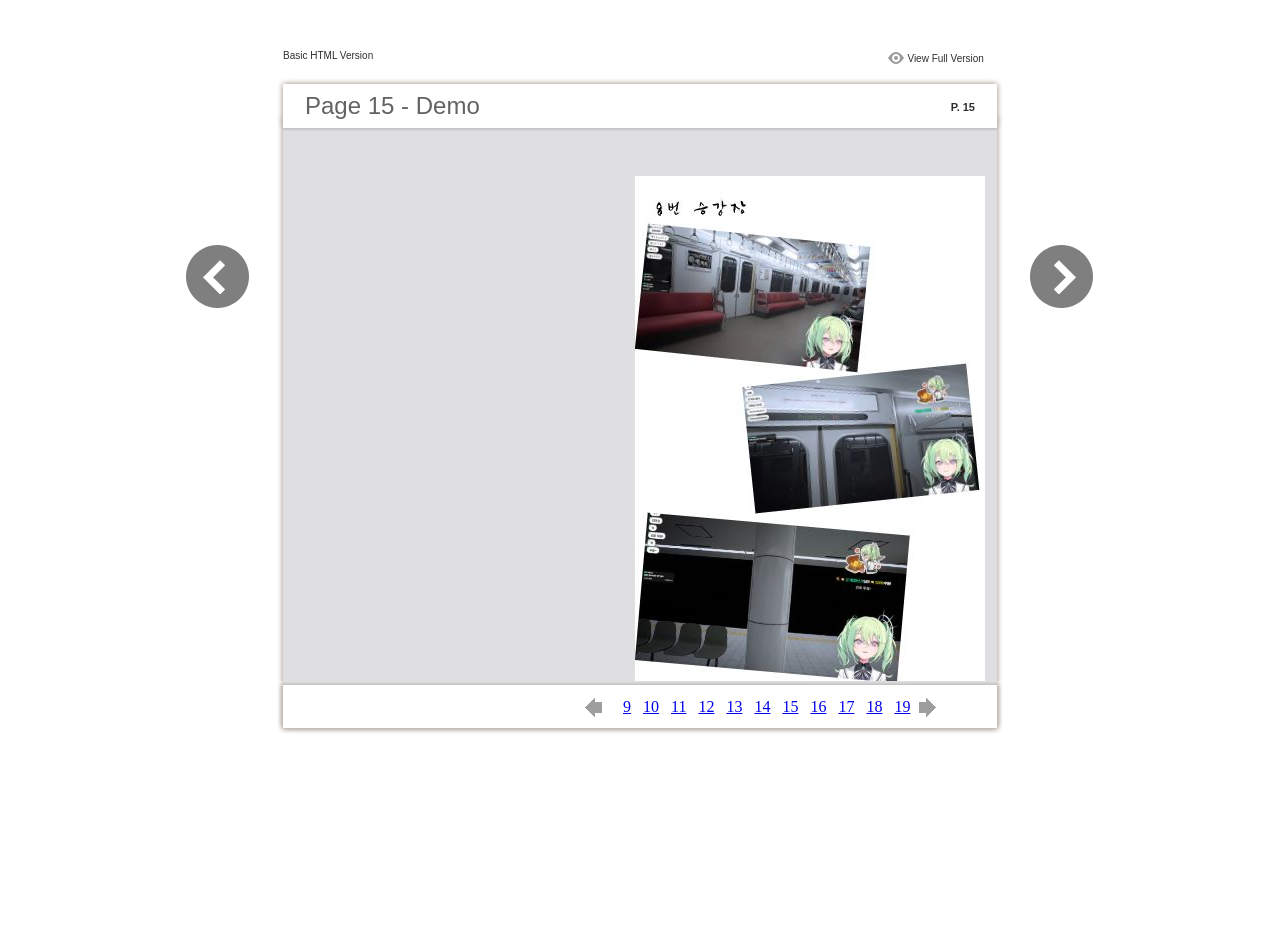
<file: files/basic-html/page15.html>
<html xmlns="http://www.w3.org/1999/xhtml"><head>
        <meta http-equiv="Content-Type" content="text/html; charset=utf-8">
        <meta name="description" content="${meta.description}">
        <meta name="keywords" content="${meta.keywords}">
        <title>Page 15 - Demo</title>
<style type="text/css">
<!--
body {
	margin-left: 0px;
	margin-top: 0px;
	margin-right: 0px;
	margin-bottom: 0px;
}
  
#container {margin:50px auto;padding:0px;width:910px;}
#left-button{ width:90px; height:100%;float:left }
#middle{ width:730px; margin:0px; float: left;}
#right-button{ width:90px; float:left;}
html, body, div, ul, li, dl, dt, dd, h1, h2, h3, h4, h5, h6, form, input, dd,select, button, textarea, iframe, table, th, td { margin: 0; padding: 0; }
img { border: 0 none; displayblock}
span,ul,li,image{ padding:0px; margin:0px; list-style:none;}
#top-title{ width:714px; margin-bottom:10px; float:left; padding:0px 8px}
#top-title2{ width:320px;  float:right;}
#content{ width: 730px; float:left;}
#content-top{ width:730px; background-image:url(images/top_bg.jpg); height:56px; background-repeat:no-repeat; float:left;}
#content-top1{ width:70%; padding:16px 0px 0px 30px; font-family:Arial, Helvetica, sans-serif; font-size:24px; color:#636363;float:left;}
#content-top2{ width:60px; float:right; padding:25px 30px 0px 0px;font-family:Arial, Helvetica, sans-serif; font-size:11px; color:#2f2f2f; font-weight:bold; text-align:right}
#content-middle{ width:730px; background-image:url(images/middle_bg.jpg); background-repeat:repeat-y;float:left;}
#content-middle1{ width:475px; padding:25px 0px 25px 35px; font-family:Arial, Helvetica, sans-serif; font-size:12px; color:#636363; line-height:150%;float:left;direction:${css.direction}}
#content-middle2{  padding:7px; float:right; margin:25px 35px 0px 0px; border:solid 1px #c8c8c9; background-color:#FFF; text-align:center}
#content-bottom{ width:730px; background-image:url(images/bottom_bg.jpg); background-repeat:no-repeat; height:58px;float:left;}
#content-bottom2{ width:110px; height:42px; margin:0px auto; padding-top:4px;}
#input{ width:58px; height:20px; background-color:#FFF; border:solid 1px #dfdfe0; color:#636363; text-align:center; font-size:11px;}
.font1{ font-family:Arial, Helvetica, sans-serif; font-size:10px; color:#2f2f2f;}
.font1 a:link{
	text-decoration: none;
    color:#2f2f2f;

}
.font1 a:visited{
	text-decoration: none;
    color:#2f2f2f;
	
}
.font1 a:hover{
	color: #2f2f2f;
	text-decoration: underline;
}

.text-container {
padding: 20px;
color: #333;
margin-top: 24px;
line-height: 22px;
border-top-left-radius: 3px;
border-top-right-radius: 3px;
}

.use-as-video {
float: right;
padding-left: 20px;
}
.cc-float-fix:before, .cc-float-fix:after {
content: "";
line-height: 0;
height: 0;
width: 0;
display: block;
visibility: hidden;
}
.use-as-video-img {
cursor: pointer;
position: relative;
width: 320px;
height: 180px;
}
.use-as-video-title {
font-size: 15px;
font-weight: bold;
color: #000000;
padding-bottom: 5px;
}

-->
</style>
<script type="text/javascript">
<!--
function MM_preloadImages() { //v3.0
  var d=document; if(d.images){ if(!d.MM_p) d.MM_p=new Array();
    var i,j=d.MM_p.length,a=MM_preloadImages.arguments; for(i=0; i<a.length; i++)
    if (a[i].indexOf("#")!=0){ d.MM_p[j]=new Image; d.MM_p[j++].src=a[i];}}
}

function MM_swapImgRestore() { //v3.0
  var i,x,a=document.MM_sr; for(i=0;a&&i<a.length&&(x=a[i])&&x.oSrc;i++) x.src=x.oSrc;
}

function MM_findObj(n, d) { //v4.01
  var p,i,x;  if(!d) d=document; if((p=n.indexOf("?"))>0&&parent.frames.length) {
    d=parent.frames[n.substring(p+1)].document; n=n.substring(0,p);}
  if(!(x=d[n])&&d.all) x=d.all[n]; for (i=0;!x&&i<d.forms.length;i++) x=d.forms[i][n];
  for(i=0;!x&&d.layers&&i<d.layers.length;i++) x=MM_findObj(n,d.layers[i].document);
  if(!x && d.getElementById) x=d.getElementById(n); return x;
}

function MM_swapImage() { //v3.0
  var i,j=0,x,a=MM_swapImage.arguments; document.MM_sr=new Array; for(i=0;i<(a.length-2);i+=3)
   if ((x=MM_findObj(a[i]))!=null){document.MM_sr[j++]=x; if(!x.oSrc) x.oSrc=x.src; x.src=a[i+2];}
}
//-->
</script>
</head>

<body onload="MM_preloadImages('images/next2.png','images/previous2.png')">
<div id="container">
<div id="left-button">
  <p>&nbsp;</p>
  <p>&nbsp;</p>
  <p>&nbsp;</p>
  <p>&nbsp;</p>
  <p>&nbsp;</p>
  <p><a href="page14.html"><img src="images/previous_big.png" width="90" height="80" /></a></p>
</div>
<div id="middle">
  <div id="top-title"><span class="font1">Basic HTML Version</span>
    <div id="top-title2">
      <table width="100%" border="0" align="right" cellpadding="0" cellspacing="0">
        <tr>
        	<td width="66%"> </td>
          <td width="35%" style="display:none" align="right"><img src="images/content.png" width="19" height="16" /></td>
          <td width="31%" style="display:none" class="font1"><a href="${body.tocURL}">Table of Contents</a></td>
          <td width="6%"><img src="images/view.png" width="19" height="16" /></td>
          <td width="28%" class="font1"><a href="../../index.html#p=15">View Full Version</a></td>
        </tr>
      </table>
    </div>
  </div>
  <div id="content">
     <div id="content-top">
        <div id="content-top1">Page 15 - Demo</div>
        <div id="content-top2">P. 15</div>
     </div>
     <div id="content-middle">
      <div class="text-container">
          <div class="use-as-video cc-float-fix">
            <a style="text-decoration: none;" href="../../index.html#p=15"><img src="../thumb/15.jpg" /></a>
          </div>
          <p class="use-as-video-title"></p>
          <pre style="word-break:break-all;"><code><p class="use-as-video-title"></p>
                                <pre style="white-space:pre-line"><code>
                                    
                                </code></pre></code></pre>
     	</div>
    
     </div>
     <div id="content-bottom">
       <div id="content-bottom2">
         <table width="110" border="0" cellspacing="0" cellpadding="0">
           <tr>
             <td width="22%" height="44"><a href="page14.html"><img src="images/previous.png" width="26" height="19" id="Image2" onmouseover="MM_swapImage('Image2','','images/previous2.png',1)" onmouseout="MM_swapImgRestore()" /></a></td>
             <td width="43%">
             	&nbsp;&nbsp;&nbsp;<a href="page9.html">9</a>&nbsp;&nbsp;&nbsp;<a href="page10.html">10</a>&nbsp;&nbsp;&nbsp;<a href="page11.html">11</a>&nbsp;&nbsp;&nbsp;<a href="page12.html">12</a>&nbsp;&nbsp;&nbsp;<a href="page13.html">13</a>&nbsp;&nbsp;&nbsp;<a href="page14.html">14</a>&nbsp;&nbsp;&nbsp;<a href="page15.html">15</a>&nbsp;&nbsp;&nbsp;<a href="page16.html">16</a>&nbsp;&nbsp;&nbsp;<a href="page17.html">17</a>&nbsp;&nbsp;&nbsp;<a href="page18.html">18</a>&nbsp;&nbsp;&nbsp;<a href="page19.html">19</a>
             </td>
             <td width="35%"><a href="page16.html"><img src="images/next.png" width="26" height="19" id="Image1" onmouseover="MM_swapImage('Image1','','images/next2.png',1)" onmouseout="MM_swapImgRestore()" /></a></td>
           </tr>
         </table>
       </div>
     </div>
  </div>
</div>
<div id="right-button">
  <p>&nbsp;</p>
  <p>&nbsp;</p>
  <p>&nbsp;</p>
  <p>&nbsp;</p>
  <p>&nbsp;</p>
  <p><a href="page16.html"><img src="images/next_big.png" width="90" height="80" /></a></p>
</div>


</div>
</body>
</html>
</file>
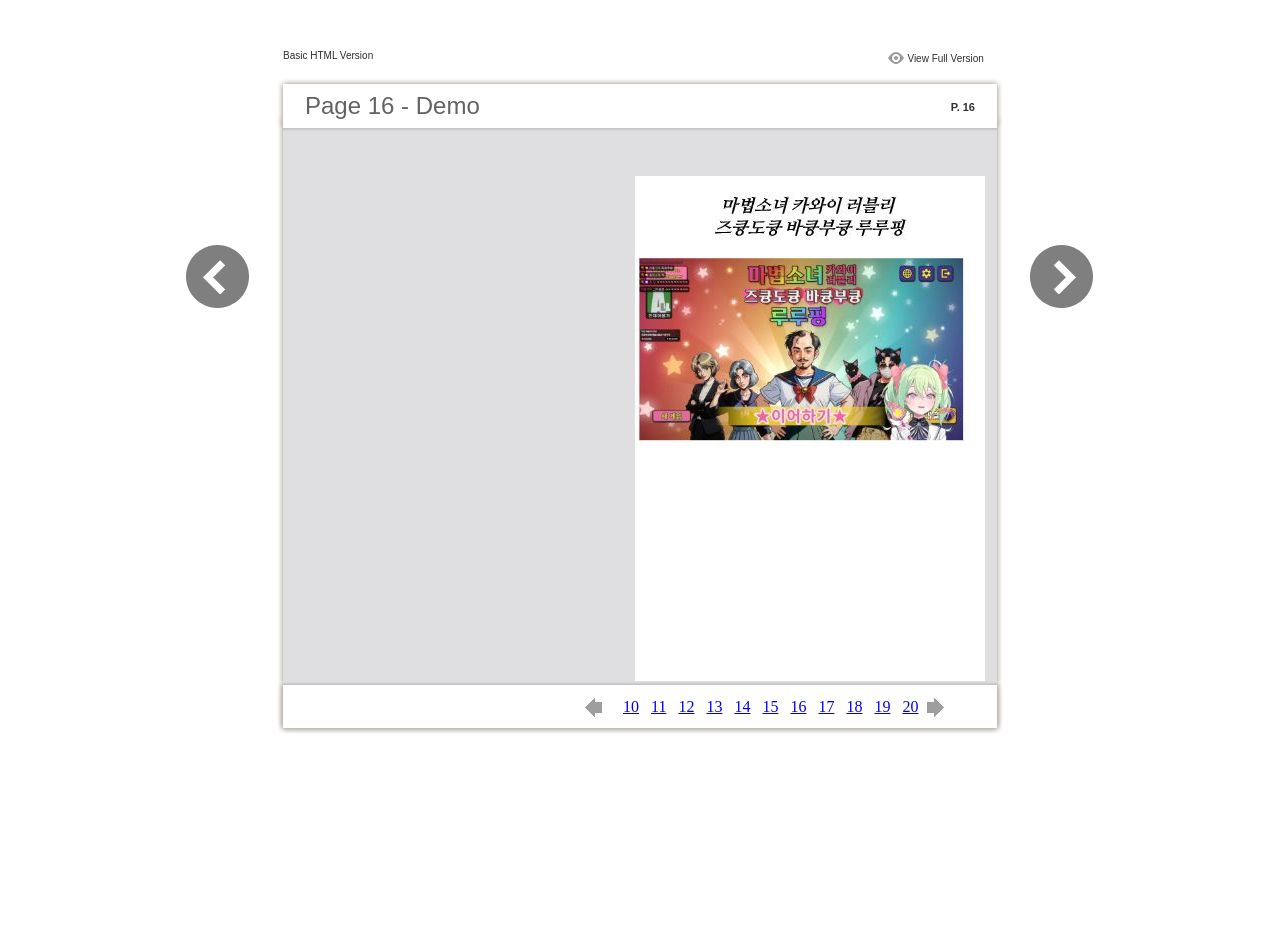
<file: files/basic-html/page16.html>
<html xmlns="http://www.w3.org/1999/xhtml"><head>
        <meta http-equiv="Content-Type" content="text/html; charset=utf-8">
        <meta name="description" content="${meta.description}">
        <meta name="keywords" content="${meta.keywords}">
        <title>Page 16 - Demo</title>
<style type="text/css">
<!--
body {
	margin-left: 0px;
	margin-top: 0px;
	margin-right: 0px;
	margin-bottom: 0px;
}
  
#container {margin:50px auto;padding:0px;width:910px;}
#left-button{ width:90px; height:100%;float:left }
#middle{ width:730px; margin:0px; float: left;}
#right-button{ width:90px; float:left;}
html, body, div, ul, li, dl, dt, dd, h1, h2, h3, h4, h5, h6, form, input, dd,select, button, textarea, iframe, table, th, td { margin: 0; padding: 0; }
img { border: 0 none; displayblock}
span,ul,li,image{ padding:0px; margin:0px; list-style:none;}
#top-title{ width:714px; margin-bottom:10px; float:left; padding:0px 8px}
#top-title2{ width:320px;  float:right;}
#content{ width: 730px; float:left;}
#content-top{ width:730px; background-image:url(images/top_bg.jpg); height:56px; background-repeat:no-repeat; float:left;}
#content-top1{ width:70%; padding:16px 0px 0px 30px; font-family:Arial, Helvetica, sans-serif; font-size:24px; color:#636363;float:left;}
#content-top2{ width:60px; float:right; padding:25px 30px 0px 0px;font-family:Arial, Helvetica, sans-serif; font-size:11px; color:#2f2f2f; font-weight:bold; text-align:right}
#content-middle{ width:730px; background-image:url(images/middle_bg.jpg); background-repeat:repeat-y;float:left;}
#content-middle1{ width:475px; padding:25px 0px 25px 35px; font-family:Arial, Helvetica, sans-serif; font-size:12px; color:#636363; line-height:150%;float:left;direction:${css.direction}}
#content-middle2{  padding:7px; float:right; margin:25px 35px 0px 0px; border:solid 1px #c8c8c9; background-color:#FFF; text-align:center}
#content-bottom{ width:730px; background-image:url(images/bottom_bg.jpg); background-repeat:no-repeat; height:58px;float:left;}
#content-bottom2{ width:110px; height:42px; margin:0px auto; padding-top:4px;}
#input{ width:58px; height:20px; background-color:#FFF; border:solid 1px #dfdfe0; color:#636363; text-align:center; font-size:11px;}
.font1{ font-family:Arial, Helvetica, sans-serif; font-size:10px; color:#2f2f2f;}
.font1 a:link{
	text-decoration: none;
    color:#2f2f2f;

}
.font1 a:visited{
	text-decoration: none;
    color:#2f2f2f;
	
}
.font1 a:hover{
	color: #2f2f2f;
	text-decoration: underline;
}

.text-container {
padding: 20px;
color: #333;
margin-top: 24px;
line-height: 22px;
border-top-left-radius: 3px;
border-top-right-radius: 3px;
}

.use-as-video {
float: right;
padding-left: 20px;
}
.cc-float-fix:before, .cc-float-fix:after {
content: "";
line-height: 0;
height: 0;
width: 0;
display: block;
visibility: hidden;
}
.use-as-video-img {
cursor: pointer;
position: relative;
width: 320px;
height: 180px;
}
.use-as-video-title {
font-size: 15px;
font-weight: bold;
color: #000000;
padding-bottom: 5px;
}

-->
</style>
<script type="text/javascript">
<!--
function MM_preloadImages() { //v3.0
  var d=document; if(d.images){ if(!d.MM_p) d.MM_p=new Array();
    var i,j=d.MM_p.length,a=MM_preloadImages.arguments; for(i=0; i<a.length; i++)
    if (a[i].indexOf("#")!=0){ d.MM_p[j]=new Image; d.MM_p[j++].src=a[i];}}
}

function MM_swapImgRestore() { //v3.0
  var i,x,a=document.MM_sr; for(i=0;a&&i<a.length&&(x=a[i])&&x.oSrc;i++) x.src=x.oSrc;
}

function MM_findObj(n, d) { //v4.01
  var p,i,x;  if(!d) d=document; if((p=n.indexOf("?"))>0&&parent.frames.length) {
    d=parent.frames[n.substring(p+1)].document; n=n.substring(0,p);}
  if(!(x=d[n])&&d.all) x=d.all[n]; for (i=0;!x&&i<d.forms.length;i++) x=d.forms[i][n];
  for(i=0;!x&&d.layers&&i<d.layers.length;i++) x=MM_findObj(n,d.layers[i].document);
  if(!x && d.getElementById) x=d.getElementById(n); return x;
}

function MM_swapImage() { //v3.0
  var i,j=0,x,a=MM_swapImage.arguments; document.MM_sr=new Array; for(i=0;i<(a.length-2);i+=3)
   if ((x=MM_findObj(a[i]))!=null){document.MM_sr[j++]=x; if(!x.oSrc) x.oSrc=x.src; x.src=a[i+2];}
}
//-->
</script>
</head>

<body onload="MM_preloadImages('images/next2.png','images/previous2.png')">
<div id="container">
<div id="left-button">
  <p>&nbsp;</p>
  <p>&nbsp;</p>
  <p>&nbsp;</p>
  <p>&nbsp;</p>
  <p>&nbsp;</p>
  <p><a href="page15.html"><img src="images/previous_big.png" width="90" height="80" /></a></p>
</div>
<div id="middle">
  <div id="top-title"><span class="font1">Basic HTML Version</span>
    <div id="top-title2">
      <table width="100%" border="0" align="right" cellpadding="0" cellspacing="0">
        <tr>
        	<td width="66%"> </td>
          <td width="35%" style="display:none" align="right"><img src="images/content.png" width="19" height="16" /></td>
          <td width="31%" style="display:none" class="font1"><a href="${body.tocURL}">Table of Contents</a></td>
          <td width="6%"><img src="images/view.png" width="19" height="16" /></td>
          <td width="28%" class="font1"><a href="../../index.html#p=16">View Full Version</a></td>
        </tr>
      </table>
    </div>
  </div>
  <div id="content">
     <div id="content-top">
        <div id="content-top1">Page 16 - Demo</div>
        <div id="content-top2">P. 16</div>
     </div>
     <div id="content-middle">
      <div class="text-container">
          <div class="use-as-video cc-float-fix">
            <a style="text-decoration: none;" href="../../index.html#p=16"><img src="../thumb/16.jpg" /></a>
          </div>
          <p class="use-as-video-title"></p>
          <pre style="word-break:break-all;"><code><p class="use-as-video-title"></p>
                                <pre style="white-space:pre-line"><code>
                                    
                                </code></pre></code></pre>
     	</div>
    
     </div>
     <div id="content-bottom">
       <div id="content-bottom2">
         <table width="110" border="0" cellspacing="0" cellpadding="0">
           <tr>
             <td width="22%" height="44"><a href="page15.html"><img src="images/previous.png" width="26" height="19" id="Image2" onmouseover="MM_swapImage('Image2','','images/previous2.png',1)" onmouseout="MM_swapImgRestore()" /></a></td>
             <td width="43%">
             	&nbsp;&nbsp;&nbsp;<a href="page10.html">10</a>&nbsp;&nbsp;&nbsp;<a href="page11.html">11</a>&nbsp;&nbsp;&nbsp;<a href="page12.html">12</a>&nbsp;&nbsp;&nbsp;<a href="page13.html">13</a>&nbsp;&nbsp;&nbsp;<a href="page14.html">14</a>&nbsp;&nbsp;&nbsp;<a href="page15.html">15</a>&nbsp;&nbsp;&nbsp;<a href="page16.html">16</a>&nbsp;&nbsp;&nbsp;<a href="page17.html">17</a>&nbsp;&nbsp;&nbsp;<a href="page18.html">18</a>&nbsp;&nbsp;&nbsp;<a href="page19.html">19</a>&nbsp;&nbsp;&nbsp;<a href="page20.html">20</a>
             </td>
             <td width="35%"><a href="page17.html"><img src="images/next.png" width="26" height="19" id="Image1" onmouseover="MM_swapImage('Image1','','images/next2.png',1)" onmouseout="MM_swapImgRestore()" /></a></td>
           </tr>
         </table>
       </div>
     </div>
  </div>
</div>
<div id="right-button">
  <p>&nbsp;</p>
  <p>&nbsp;</p>
  <p>&nbsp;</p>
  <p>&nbsp;</p>
  <p>&nbsp;</p>
  <p><a href="page17.html"><img src="images/next_big.png" width="90" height="80" /></a></p>
</div>


</div>
</body>
</html>
</file>
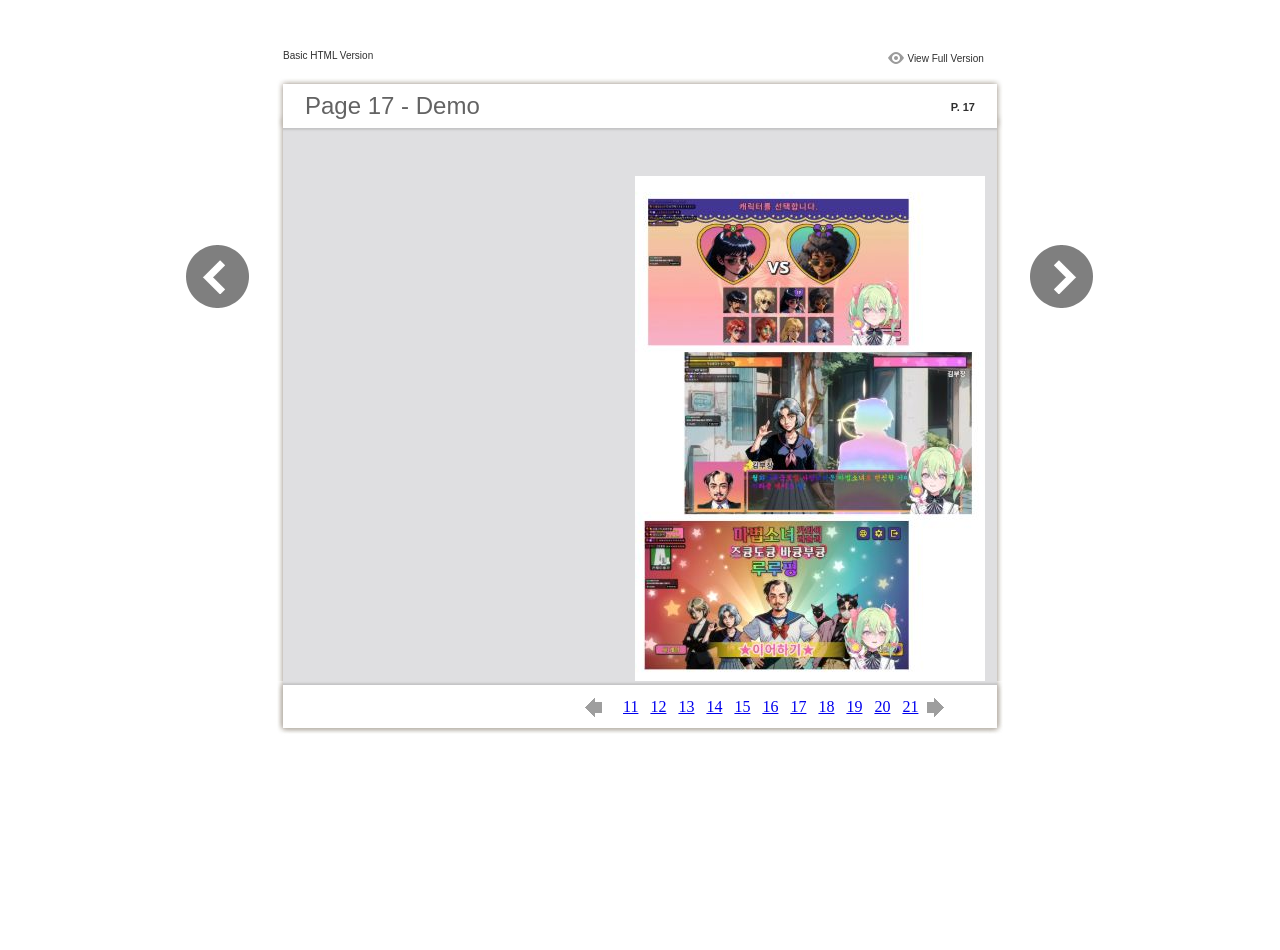
<file: files/basic-html/page17.html>
<html xmlns="http://www.w3.org/1999/xhtml"><head>
        <meta http-equiv="Content-Type" content="text/html; charset=utf-8">
        <meta name="description" content="${meta.description}">
        <meta name="keywords" content="${meta.keywords}">
        <title>Page 17 - Demo</title>
<style type="text/css">
<!--
body {
	margin-left: 0px;
	margin-top: 0px;
	margin-right: 0px;
	margin-bottom: 0px;
}
  
#container {margin:50px auto;padding:0px;width:910px;}
#left-button{ width:90px; height:100%;float:left }
#middle{ width:730px; margin:0px; float: left;}
#right-button{ width:90px; float:left;}
html, body, div, ul, li, dl, dt, dd, h1, h2, h3, h4, h5, h6, form, input, dd,select, button, textarea, iframe, table, th, td { margin: 0; padding: 0; }
img { border: 0 none; displayblock}
span,ul,li,image{ padding:0px; margin:0px; list-style:none;}
#top-title{ width:714px; margin-bottom:10px; float:left; padding:0px 8px}
#top-title2{ width:320px;  float:right;}
#content{ width: 730px; float:left;}
#content-top{ width:730px; background-image:url(images/top_bg.jpg); height:56px; background-repeat:no-repeat; float:left;}
#content-top1{ width:70%; padding:16px 0px 0px 30px; font-family:Arial, Helvetica, sans-serif; font-size:24px; color:#636363;float:left;}
#content-top2{ width:60px; float:right; padding:25px 30px 0px 0px;font-family:Arial, Helvetica, sans-serif; font-size:11px; color:#2f2f2f; font-weight:bold; text-align:right}
#content-middle{ width:730px; background-image:url(images/middle_bg.jpg); background-repeat:repeat-y;float:left;}
#content-middle1{ width:475px; padding:25px 0px 25px 35px; font-family:Arial, Helvetica, sans-serif; font-size:12px; color:#636363; line-height:150%;float:left;direction:${css.direction}}
#content-middle2{  padding:7px; float:right; margin:25px 35px 0px 0px; border:solid 1px #c8c8c9; background-color:#FFF; text-align:center}
#content-bottom{ width:730px; background-image:url(images/bottom_bg.jpg); background-repeat:no-repeat; height:58px;float:left;}
#content-bottom2{ width:110px; height:42px; margin:0px auto; padding-top:4px;}
#input{ width:58px; height:20px; background-color:#FFF; border:solid 1px #dfdfe0; color:#636363; text-align:center; font-size:11px;}
.font1{ font-family:Arial, Helvetica, sans-serif; font-size:10px; color:#2f2f2f;}
.font1 a:link{
	text-decoration: none;
    color:#2f2f2f;

}
.font1 a:visited{
	text-decoration: none;
    color:#2f2f2f;
	
}
.font1 a:hover{
	color: #2f2f2f;
	text-decoration: underline;
}

.text-container {
padding: 20px;
color: #333;
margin-top: 24px;
line-height: 22px;
border-top-left-radius: 3px;
border-top-right-radius: 3px;
}

.use-as-video {
float: right;
padding-left: 20px;
}
.cc-float-fix:before, .cc-float-fix:after {
content: "";
line-height: 0;
height: 0;
width: 0;
display: block;
visibility: hidden;
}
.use-as-video-img {
cursor: pointer;
position: relative;
width: 320px;
height: 180px;
}
.use-as-video-title {
font-size: 15px;
font-weight: bold;
color: #000000;
padding-bottom: 5px;
}

-->
</style>
<script type="text/javascript">
<!--
function MM_preloadImages() { //v3.0
  var d=document; if(d.images){ if(!d.MM_p) d.MM_p=new Array();
    var i,j=d.MM_p.length,a=MM_preloadImages.arguments; for(i=0; i<a.length; i++)
    if (a[i].indexOf("#")!=0){ d.MM_p[j]=new Image; d.MM_p[j++].src=a[i];}}
}

function MM_swapImgRestore() { //v3.0
  var i,x,a=document.MM_sr; for(i=0;a&&i<a.length&&(x=a[i])&&x.oSrc;i++) x.src=x.oSrc;
}

function MM_findObj(n, d) { //v4.01
  var p,i,x;  if(!d) d=document; if((p=n.indexOf("?"))>0&&parent.frames.length) {
    d=parent.frames[n.substring(p+1)].document; n=n.substring(0,p);}
  if(!(x=d[n])&&d.all) x=d.all[n]; for (i=0;!x&&i<d.forms.length;i++) x=d.forms[i][n];
  for(i=0;!x&&d.layers&&i<d.layers.length;i++) x=MM_findObj(n,d.layers[i].document);
  if(!x && d.getElementById) x=d.getElementById(n); return x;
}

function MM_swapImage() { //v3.0
  var i,j=0,x,a=MM_swapImage.arguments; document.MM_sr=new Array; for(i=0;i<(a.length-2);i+=3)
   if ((x=MM_findObj(a[i]))!=null){document.MM_sr[j++]=x; if(!x.oSrc) x.oSrc=x.src; x.src=a[i+2];}
}
//-->
</script>
</head>

<body onload="MM_preloadImages('images/next2.png','images/previous2.png')">
<div id="container">
<div id="left-button">
  <p>&nbsp;</p>
  <p>&nbsp;</p>
  <p>&nbsp;</p>
  <p>&nbsp;</p>
  <p>&nbsp;</p>
  <p><a href="page16.html"><img src="images/previous_big.png" width="90" height="80" /></a></p>
</div>
<div id="middle">
  <div id="top-title"><span class="font1">Basic HTML Version</span>
    <div id="top-title2">
      <table width="100%" border="0" align="right" cellpadding="0" cellspacing="0">
        <tr>
        	<td width="66%"> </td>
          <td width="35%" style="display:none" align="right"><img src="images/content.png" width="19" height="16" /></td>
          <td width="31%" style="display:none" class="font1"><a href="${body.tocURL}">Table of Contents</a></td>
          <td width="6%"><img src="images/view.png" width="19" height="16" /></td>
          <td width="28%" class="font1"><a href="../../index.html#p=17">View Full Version</a></td>
        </tr>
      </table>
    </div>
  </div>
  <div id="content">
     <div id="content-top">
        <div id="content-top1">Page 17 - Demo</div>
        <div id="content-top2">P. 17</div>
     </div>
     <div id="content-middle">
      <div class="text-container">
          <div class="use-as-video cc-float-fix">
            <a style="text-decoration: none;" href="../../index.html#p=17"><img src="../thumb/17.jpg" /></a>
          </div>
          <p class="use-as-video-title"></p>
          <pre style="word-break:break-all;"><code><p class="use-as-video-title"></p>
                                <pre style="white-space:pre-line"><code>
                                    
                                </code></pre></code></pre>
     	</div>
    
     </div>
     <div id="content-bottom">
       <div id="content-bottom2">
         <table width="110" border="0" cellspacing="0" cellpadding="0">
           <tr>
             <td width="22%" height="44"><a href="page16.html"><img src="images/previous.png" width="26" height="19" id="Image2" onmouseover="MM_swapImage('Image2','','images/previous2.png',1)" onmouseout="MM_swapImgRestore()" /></a></td>
             <td width="43%">
             	&nbsp;&nbsp;&nbsp;<a href="page11.html">11</a>&nbsp;&nbsp;&nbsp;<a href="page12.html">12</a>&nbsp;&nbsp;&nbsp;<a href="page13.html">13</a>&nbsp;&nbsp;&nbsp;<a href="page14.html">14</a>&nbsp;&nbsp;&nbsp;<a href="page15.html">15</a>&nbsp;&nbsp;&nbsp;<a href="page16.html">16</a>&nbsp;&nbsp;&nbsp;<a href="page17.html">17</a>&nbsp;&nbsp;&nbsp;<a href="page18.html">18</a>&nbsp;&nbsp;&nbsp;<a href="page19.html">19</a>&nbsp;&nbsp;&nbsp;<a href="page20.html">20</a>&nbsp;&nbsp;&nbsp;<a href="page21.html">21</a>
             </td>
             <td width="35%"><a href="page18.html"><img src="images/next.png" width="26" height="19" id="Image1" onmouseover="MM_swapImage('Image1','','images/next2.png',1)" onmouseout="MM_swapImgRestore()" /></a></td>
           </tr>
         </table>
       </div>
     </div>
  </div>
</div>
<div id="right-button">
  <p>&nbsp;</p>
  <p>&nbsp;</p>
  <p>&nbsp;</p>
  <p>&nbsp;</p>
  <p>&nbsp;</p>
  <p><a href="page18.html"><img src="images/next_big.png" width="90" height="80" /></a></p>
</div>


</div>
</body>
</html>
</file>
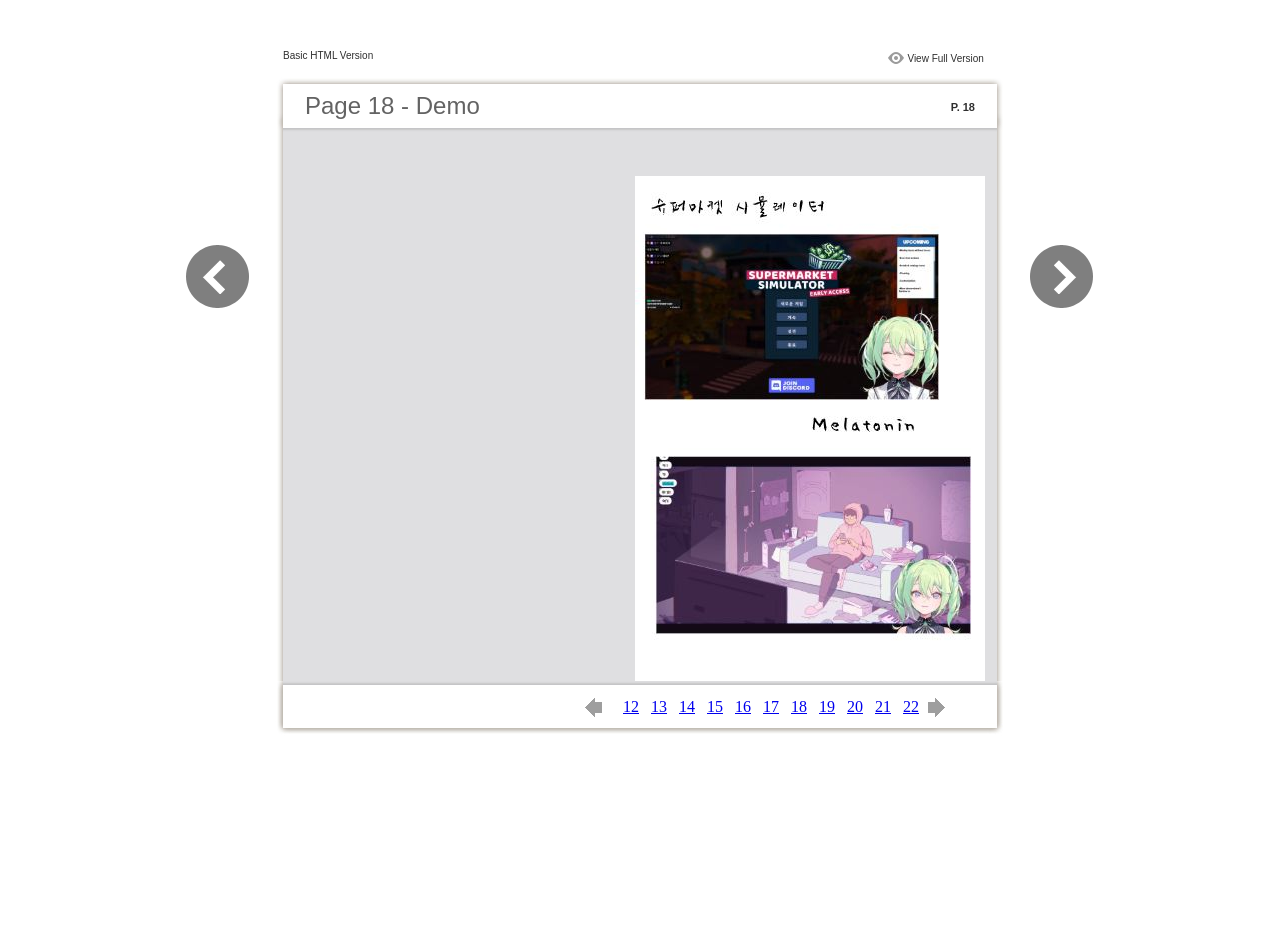
<file: files/basic-html/page18.html>
<html xmlns="http://www.w3.org/1999/xhtml"><head>
        <meta http-equiv="Content-Type" content="text/html; charset=utf-8">
        <meta name="description" content="${meta.description}">
        <meta name="keywords" content="${meta.keywords}">
        <title>Page 18 - Demo</title>
<style type="text/css">
<!--
body {
	margin-left: 0px;
	margin-top: 0px;
	margin-right: 0px;
	margin-bottom: 0px;
}
  
#container {margin:50px auto;padding:0px;width:910px;}
#left-button{ width:90px; height:100%;float:left }
#middle{ width:730px; margin:0px; float: left;}
#right-button{ width:90px; float:left;}
html, body, div, ul, li, dl, dt, dd, h1, h2, h3, h4, h5, h6, form, input, dd,select, button, textarea, iframe, table, th, td { margin: 0; padding: 0; }
img { border: 0 none; displayblock}
span,ul,li,image{ padding:0px; margin:0px; list-style:none;}
#top-title{ width:714px; margin-bottom:10px; float:left; padding:0px 8px}
#top-title2{ width:320px;  float:right;}
#content{ width: 730px; float:left;}
#content-top{ width:730px; background-image:url(images/top_bg.jpg); height:56px; background-repeat:no-repeat; float:left;}
#content-top1{ width:70%; padding:16px 0px 0px 30px; font-family:Arial, Helvetica, sans-serif; font-size:24px; color:#636363;float:left;}
#content-top2{ width:60px; float:right; padding:25px 30px 0px 0px;font-family:Arial, Helvetica, sans-serif; font-size:11px; color:#2f2f2f; font-weight:bold; text-align:right}
#content-middle{ width:730px; background-image:url(images/middle_bg.jpg); background-repeat:repeat-y;float:left;}
#content-middle1{ width:475px; padding:25px 0px 25px 35px; font-family:Arial, Helvetica, sans-serif; font-size:12px; color:#636363; line-height:150%;float:left;direction:${css.direction}}
#content-middle2{  padding:7px; float:right; margin:25px 35px 0px 0px; border:solid 1px #c8c8c9; background-color:#FFF; text-align:center}
#content-bottom{ width:730px; background-image:url(images/bottom_bg.jpg); background-repeat:no-repeat; height:58px;float:left;}
#content-bottom2{ width:110px; height:42px; margin:0px auto; padding-top:4px;}
#input{ width:58px; height:20px; background-color:#FFF; border:solid 1px #dfdfe0; color:#636363; text-align:center; font-size:11px;}
.font1{ font-family:Arial, Helvetica, sans-serif; font-size:10px; color:#2f2f2f;}
.font1 a:link{
	text-decoration: none;
    color:#2f2f2f;

}
.font1 a:visited{
	text-decoration: none;
    color:#2f2f2f;
	
}
.font1 a:hover{
	color: #2f2f2f;
	text-decoration: underline;
}

.text-container {
padding: 20px;
color: #333;
margin-top: 24px;
line-height: 22px;
border-top-left-radius: 3px;
border-top-right-radius: 3px;
}

.use-as-video {
float: right;
padding-left: 20px;
}
.cc-float-fix:before, .cc-float-fix:after {
content: "";
line-height: 0;
height: 0;
width: 0;
display: block;
visibility: hidden;
}
.use-as-video-img {
cursor: pointer;
position: relative;
width: 320px;
height: 180px;
}
.use-as-video-title {
font-size: 15px;
font-weight: bold;
color: #000000;
padding-bottom: 5px;
}

-->
</style>
<script type="text/javascript">
<!--
function MM_preloadImages() { //v3.0
  var d=document; if(d.images){ if(!d.MM_p) d.MM_p=new Array();
    var i,j=d.MM_p.length,a=MM_preloadImages.arguments; for(i=0; i<a.length; i++)
    if (a[i].indexOf("#")!=0){ d.MM_p[j]=new Image; d.MM_p[j++].src=a[i];}}
}

function MM_swapImgRestore() { //v3.0
  var i,x,a=document.MM_sr; for(i=0;a&&i<a.length&&(x=a[i])&&x.oSrc;i++) x.src=x.oSrc;
}

function MM_findObj(n, d) { //v4.01
  var p,i,x;  if(!d) d=document; if((p=n.indexOf("?"))>0&&parent.frames.length) {
    d=parent.frames[n.substring(p+1)].document; n=n.substring(0,p);}
  if(!(x=d[n])&&d.all) x=d.all[n]; for (i=0;!x&&i<d.forms.length;i++) x=d.forms[i][n];
  for(i=0;!x&&d.layers&&i<d.layers.length;i++) x=MM_findObj(n,d.layers[i].document);
  if(!x && d.getElementById) x=d.getElementById(n); return x;
}

function MM_swapImage() { //v3.0
  var i,j=0,x,a=MM_swapImage.arguments; document.MM_sr=new Array; for(i=0;i<(a.length-2);i+=3)
   if ((x=MM_findObj(a[i]))!=null){document.MM_sr[j++]=x; if(!x.oSrc) x.oSrc=x.src; x.src=a[i+2];}
}
//-->
</script>
</head>

<body onload="MM_preloadImages('images/next2.png','images/previous2.png')">
<div id="container">
<div id="left-button">
  <p>&nbsp;</p>
  <p>&nbsp;</p>
  <p>&nbsp;</p>
  <p>&nbsp;</p>
  <p>&nbsp;</p>
  <p><a href="page17.html"><img src="images/previous_big.png" width="90" height="80" /></a></p>
</div>
<div id="middle">
  <div id="top-title"><span class="font1">Basic HTML Version</span>
    <div id="top-title2">
      <table width="100%" border="0" align="right" cellpadding="0" cellspacing="0">
        <tr>
        	<td width="66%"> </td>
          <td width="35%" style="display:none" align="right"><img src="images/content.png" width="19" height="16" /></td>
          <td width="31%" style="display:none" class="font1"><a href="${body.tocURL}">Table of Contents</a></td>
          <td width="6%"><img src="images/view.png" width="19" height="16" /></td>
          <td width="28%" class="font1"><a href="../../index.html#p=18">View Full Version</a></td>
        </tr>
      </table>
    </div>
  </div>
  <div id="content">
     <div id="content-top">
        <div id="content-top1">Page 18 - Demo</div>
        <div id="content-top2">P. 18</div>
     </div>
     <div id="content-middle">
      <div class="text-container">
          <div class="use-as-video cc-float-fix">
            <a style="text-decoration: none;" href="../../index.html#p=18"><img src="../thumb/18.jpg" /></a>
          </div>
          <p class="use-as-video-title"></p>
          <pre style="word-break:break-all;"><code><p class="use-as-video-title"></p>
                                <pre style="white-space:pre-line"><code>
                                    
                                </code></pre></code></pre>
     	</div>
    
     </div>
     <div id="content-bottom">
       <div id="content-bottom2">
         <table width="110" border="0" cellspacing="0" cellpadding="0">
           <tr>
             <td width="22%" height="44"><a href="page17.html"><img src="images/previous.png" width="26" height="19" id="Image2" onmouseover="MM_swapImage('Image2','','images/previous2.png',1)" onmouseout="MM_swapImgRestore()" /></a></td>
             <td width="43%">
             	&nbsp;&nbsp;&nbsp;<a href="page12.html">12</a>&nbsp;&nbsp;&nbsp;<a href="page13.html">13</a>&nbsp;&nbsp;&nbsp;<a href="page14.html">14</a>&nbsp;&nbsp;&nbsp;<a href="page15.html">15</a>&nbsp;&nbsp;&nbsp;<a href="page16.html">16</a>&nbsp;&nbsp;&nbsp;<a href="page17.html">17</a>&nbsp;&nbsp;&nbsp;<a href="page18.html">18</a>&nbsp;&nbsp;&nbsp;<a href="page19.html">19</a>&nbsp;&nbsp;&nbsp;<a href="page20.html">20</a>&nbsp;&nbsp;&nbsp;<a href="page21.html">21</a>&nbsp;&nbsp;&nbsp;<a href="page22.html">22</a>
             </td>
             <td width="35%"><a href="page19.html"><img src="images/next.png" width="26" height="19" id="Image1" onmouseover="MM_swapImage('Image1','','images/next2.png',1)" onmouseout="MM_swapImgRestore()" /></a></td>
           </tr>
         </table>
       </div>
     </div>
  </div>
</div>
<div id="right-button">
  <p>&nbsp;</p>
  <p>&nbsp;</p>
  <p>&nbsp;</p>
  <p>&nbsp;</p>
  <p>&nbsp;</p>
  <p><a href="page19.html"><img src="images/next_big.png" width="90" height="80" /></a></p>
</div>


</div>
</body>
</html>
</file>
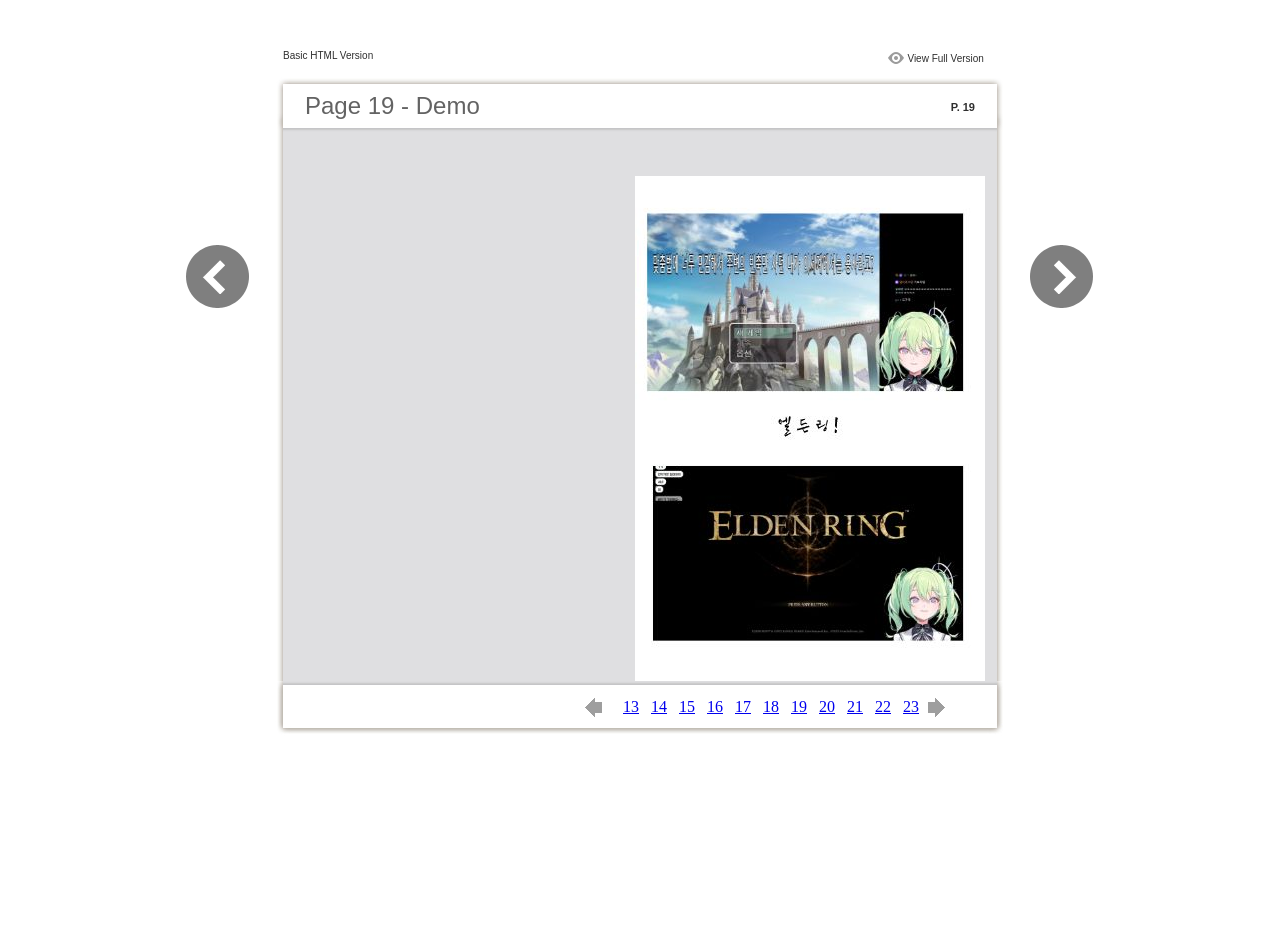
<file: files/basic-html/page19.html>
<html xmlns="http://www.w3.org/1999/xhtml"><head>
        <meta http-equiv="Content-Type" content="text/html; charset=utf-8">
        <meta name="description" content="${meta.description}">
        <meta name="keywords" content="${meta.keywords}">
        <title>Page 19 - Demo</title>
<style type="text/css">
<!--
body {
	margin-left: 0px;
	margin-top: 0px;
	margin-right: 0px;
	margin-bottom: 0px;
}
  
#container {margin:50px auto;padding:0px;width:910px;}
#left-button{ width:90px; height:100%;float:left }
#middle{ width:730px; margin:0px; float: left;}
#right-button{ width:90px; float:left;}
html, body, div, ul, li, dl, dt, dd, h1, h2, h3, h4, h5, h6, form, input, dd,select, button, textarea, iframe, table, th, td { margin: 0; padding: 0; }
img { border: 0 none; displayblock}
span,ul,li,image{ padding:0px; margin:0px; list-style:none;}
#top-title{ width:714px; margin-bottom:10px; float:left; padding:0px 8px}
#top-title2{ width:320px;  float:right;}
#content{ width: 730px; float:left;}
#content-top{ width:730px; background-image:url(images/top_bg.jpg); height:56px; background-repeat:no-repeat; float:left;}
#content-top1{ width:70%; padding:16px 0px 0px 30px; font-family:Arial, Helvetica, sans-serif; font-size:24px; color:#636363;float:left;}
#content-top2{ width:60px; float:right; padding:25px 30px 0px 0px;font-family:Arial, Helvetica, sans-serif; font-size:11px; color:#2f2f2f; font-weight:bold; text-align:right}
#content-middle{ width:730px; background-image:url(images/middle_bg.jpg); background-repeat:repeat-y;float:left;}
#content-middle1{ width:475px; padding:25px 0px 25px 35px; font-family:Arial, Helvetica, sans-serif; font-size:12px; color:#636363; line-height:150%;float:left;direction:${css.direction}}
#content-middle2{  padding:7px; float:right; margin:25px 35px 0px 0px; border:solid 1px #c8c8c9; background-color:#FFF; text-align:center}
#content-bottom{ width:730px; background-image:url(images/bottom_bg.jpg); background-repeat:no-repeat; height:58px;float:left;}
#content-bottom2{ width:110px; height:42px; margin:0px auto; padding-top:4px;}
#input{ width:58px; height:20px; background-color:#FFF; border:solid 1px #dfdfe0; color:#636363; text-align:center; font-size:11px;}
.font1{ font-family:Arial, Helvetica, sans-serif; font-size:10px; color:#2f2f2f;}
.font1 a:link{
	text-decoration: none;
    color:#2f2f2f;

}
.font1 a:visited{
	text-decoration: none;
    color:#2f2f2f;
	
}
.font1 a:hover{
	color: #2f2f2f;
	text-decoration: underline;
}

.text-container {
padding: 20px;
color: #333;
margin-top: 24px;
line-height: 22px;
border-top-left-radius: 3px;
border-top-right-radius: 3px;
}

.use-as-video {
float: right;
padding-left: 20px;
}
.cc-float-fix:before, .cc-float-fix:after {
content: "";
line-height: 0;
height: 0;
width: 0;
display: block;
visibility: hidden;
}
.use-as-video-img {
cursor: pointer;
position: relative;
width: 320px;
height: 180px;
}
.use-as-video-title {
font-size: 15px;
font-weight: bold;
color: #000000;
padding-bottom: 5px;
}

-->
</style>
<script type="text/javascript">
<!--
function MM_preloadImages() { //v3.0
  var d=document; if(d.images){ if(!d.MM_p) d.MM_p=new Array();
    var i,j=d.MM_p.length,a=MM_preloadImages.arguments; for(i=0; i<a.length; i++)
    if (a[i].indexOf("#")!=0){ d.MM_p[j]=new Image; d.MM_p[j++].src=a[i];}}
}

function MM_swapImgRestore() { //v3.0
  var i,x,a=document.MM_sr; for(i=0;a&&i<a.length&&(x=a[i])&&x.oSrc;i++) x.src=x.oSrc;
}

function MM_findObj(n, d) { //v4.01
  var p,i,x;  if(!d) d=document; if((p=n.indexOf("?"))>0&&parent.frames.length) {
    d=parent.frames[n.substring(p+1)].document; n=n.substring(0,p);}
  if(!(x=d[n])&&d.all) x=d.all[n]; for (i=0;!x&&i<d.forms.length;i++) x=d.forms[i][n];
  for(i=0;!x&&d.layers&&i<d.layers.length;i++) x=MM_findObj(n,d.layers[i].document);
  if(!x && d.getElementById) x=d.getElementById(n); return x;
}

function MM_swapImage() { //v3.0
  var i,j=0,x,a=MM_swapImage.arguments; document.MM_sr=new Array; for(i=0;i<(a.length-2);i+=3)
   if ((x=MM_findObj(a[i]))!=null){document.MM_sr[j++]=x; if(!x.oSrc) x.oSrc=x.src; x.src=a[i+2];}
}
//-->
</script>
</head>

<body onload="MM_preloadImages('images/next2.png','images/previous2.png')">
<div id="container">
<div id="left-button">
  <p>&nbsp;</p>
  <p>&nbsp;</p>
  <p>&nbsp;</p>
  <p>&nbsp;</p>
  <p>&nbsp;</p>
  <p><a href="page18.html"><img src="images/previous_big.png" width="90" height="80" /></a></p>
</div>
<div id="middle">
  <div id="top-title"><span class="font1">Basic HTML Version</span>
    <div id="top-title2">
      <table width="100%" border="0" align="right" cellpadding="0" cellspacing="0">
        <tr>
        	<td width="66%"> </td>
          <td width="35%" style="display:none" align="right"><img src="images/content.png" width="19" height="16" /></td>
          <td width="31%" style="display:none" class="font1"><a href="${body.tocURL}">Table of Contents</a></td>
          <td width="6%"><img src="images/view.png" width="19" height="16" /></td>
          <td width="28%" class="font1"><a href="../../index.html#p=19">View Full Version</a></td>
        </tr>
      </table>
    </div>
  </div>
  <div id="content">
     <div id="content-top">
        <div id="content-top1">Page 19 - Demo</div>
        <div id="content-top2">P. 19</div>
     </div>
     <div id="content-middle">
      <div class="text-container">
          <div class="use-as-video cc-float-fix">
            <a style="text-decoration: none;" href="../../index.html#p=19"><img src="../thumb/19.jpg" /></a>
          </div>
          <p class="use-as-video-title"></p>
          <pre style="word-break:break-all;"><code><p class="use-as-video-title"></p>
                                <pre style="white-space:pre-line"><code>
                                    
                                </code></pre></code></pre>
     	</div>
    
     </div>
     <div id="content-bottom">
       <div id="content-bottom2">
         <table width="110" border="0" cellspacing="0" cellpadding="0">
           <tr>
             <td width="22%" height="44"><a href="page18.html"><img src="images/previous.png" width="26" height="19" id="Image2" onmouseover="MM_swapImage('Image2','','images/previous2.png',1)" onmouseout="MM_swapImgRestore()" /></a></td>
             <td width="43%">
             	&nbsp;&nbsp;&nbsp;<a href="page13.html">13</a>&nbsp;&nbsp;&nbsp;<a href="page14.html">14</a>&nbsp;&nbsp;&nbsp;<a href="page15.html">15</a>&nbsp;&nbsp;&nbsp;<a href="page16.html">16</a>&nbsp;&nbsp;&nbsp;<a href="page17.html">17</a>&nbsp;&nbsp;&nbsp;<a href="page18.html">18</a>&nbsp;&nbsp;&nbsp;<a href="page19.html">19</a>&nbsp;&nbsp;&nbsp;<a href="page20.html">20</a>&nbsp;&nbsp;&nbsp;<a href="page21.html">21</a>&nbsp;&nbsp;&nbsp;<a href="page22.html">22</a>&nbsp;&nbsp;&nbsp;<a href="page23.html">23</a>
             </td>
             <td width="35%"><a href="page20.html"><img src="images/next.png" width="26" height="19" id="Image1" onmouseover="MM_swapImage('Image1','','images/next2.png',1)" onmouseout="MM_swapImgRestore()" /></a></td>
           </tr>
         </table>
       </div>
     </div>
  </div>
</div>
<div id="right-button">
  <p>&nbsp;</p>
  <p>&nbsp;</p>
  <p>&nbsp;</p>
  <p>&nbsp;</p>
  <p>&nbsp;</p>
  <p><a href="page20.html"><img src="images/next_big.png" width="90" height="80" /></a></p>
</div>


</div>
</body>
</html>
</file>
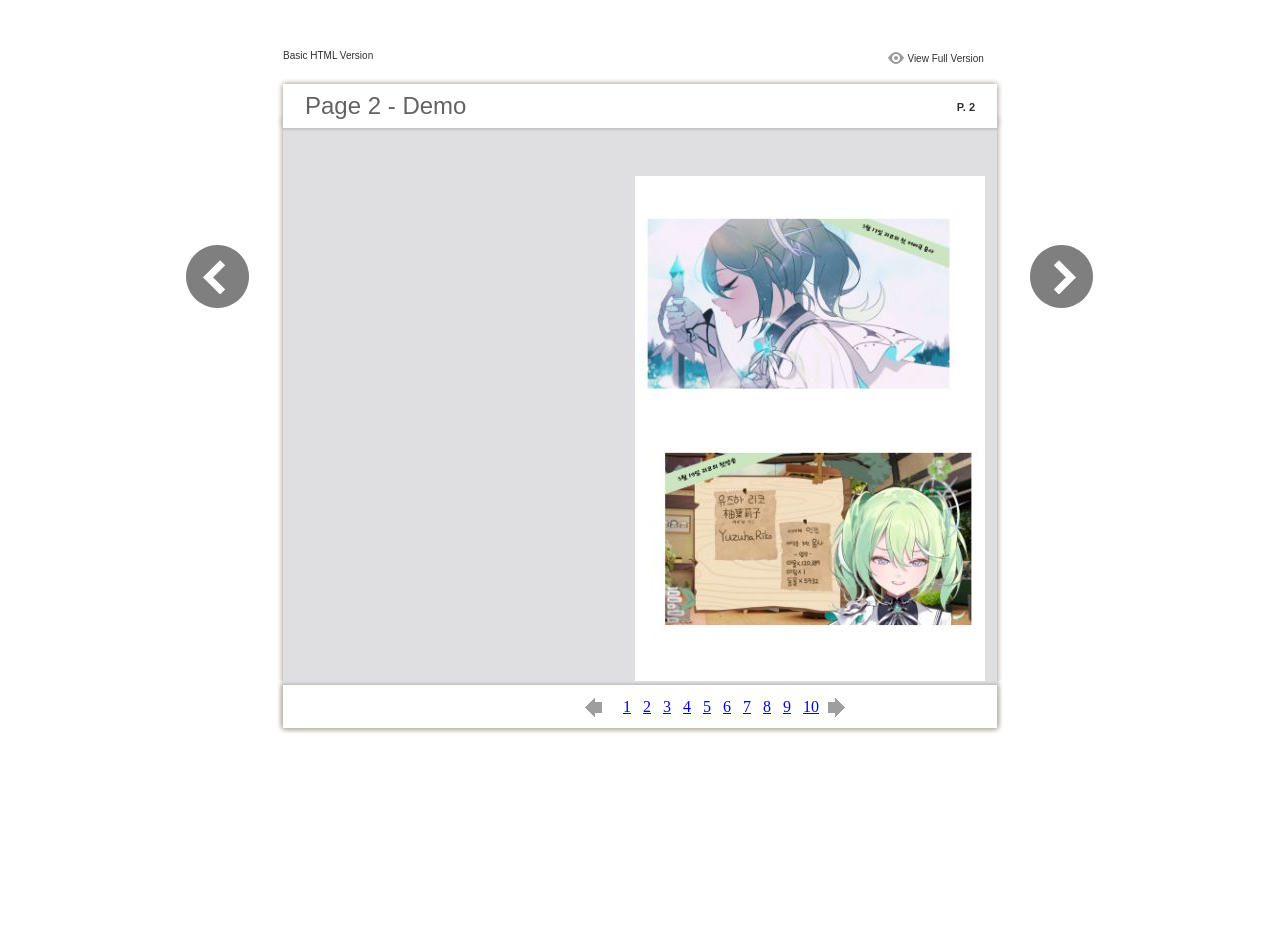
<file: files/basic-html/page2.html>
<html xmlns="http://www.w3.org/1999/xhtml"><head>
        <meta http-equiv="Content-Type" content="text/html; charset=utf-8">
        <meta name="description" content="${meta.description}">
        <meta name="keywords" content="${meta.keywords}">
        <title>Page 2 - Demo</title>
<style type="text/css">
<!--
body {
	margin-left: 0px;
	margin-top: 0px;
	margin-right: 0px;
	margin-bottom: 0px;
}
  
#container {margin:50px auto;padding:0px;width:910px;}
#left-button{ width:90px; height:100%;float:left }
#middle{ width:730px; margin:0px; float: left;}
#right-button{ width:90px; float:left;}
html, body, div, ul, li, dl, dt, dd, h1, h2, h3, h4, h5, h6, form, input, dd,select, button, textarea, iframe, table, th, td { margin: 0; padding: 0; }
img { border: 0 none; displayblock}
span,ul,li,image{ padding:0px; margin:0px; list-style:none;}
#top-title{ width:714px; margin-bottom:10px; float:left; padding:0px 8px}
#top-title2{ width:320px;  float:right;}
#content{ width: 730px; float:left;}
#content-top{ width:730px; background-image:url(images/top_bg.jpg); height:56px; background-repeat:no-repeat; float:left;}
#content-top1{ width:70%; padding:16px 0px 0px 30px; font-family:Arial, Helvetica, sans-serif; font-size:24px; color:#636363;float:left;}
#content-top2{ width:60px; float:right; padding:25px 30px 0px 0px;font-family:Arial, Helvetica, sans-serif; font-size:11px; color:#2f2f2f; font-weight:bold; text-align:right}
#content-middle{ width:730px; background-image:url(images/middle_bg.jpg); background-repeat:repeat-y;float:left;}
#content-middle1{ width:475px; padding:25px 0px 25px 35px; font-family:Arial, Helvetica, sans-serif; font-size:12px; color:#636363; line-height:150%;float:left;direction:${css.direction}}
#content-middle2{  padding:7px; float:right; margin:25px 35px 0px 0px; border:solid 1px #c8c8c9; background-color:#FFF; text-align:center}
#content-bottom{ width:730px; background-image:url(images/bottom_bg.jpg); background-repeat:no-repeat; height:58px;float:left;}
#content-bottom2{ width:110px; height:42px; margin:0px auto; padding-top:4px;}
#input{ width:58px; height:20px; background-color:#FFF; border:solid 1px #dfdfe0; color:#636363; text-align:center; font-size:11px;}
.font1{ font-family:Arial, Helvetica, sans-serif; font-size:10px; color:#2f2f2f;}
.font1 a:link{
	text-decoration: none;
    color:#2f2f2f;

}
.font1 a:visited{
	text-decoration: none;
    color:#2f2f2f;
	
}
.font1 a:hover{
	color: #2f2f2f;
	text-decoration: underline;
}

.text-container {
padding: 20px;
color: #333;
margin-top: 24px;
line-height: 22px;
border-top-left-radius: 3px;
border-top-right-radius: 3px;
}

.use-as-video {
float: right;
padding-left: 20px;
}
.cc-float-fix:before, .cc-float-fix:after {
content: "";
line-height: 0;
height: 0;
width: 0;
display: block;
visibility: hidden;
}
.use-as-video-img {
cursor: pointer;
position: relative;
width: 320px;
height: 180px;
}
.use-as-video-title {
font-size: 15px;
font-weight: bold;
color: #000000;
padding-bottom: 5px;
}

-->
</style>
<script type="text/javascript">
<!--
function MM_preloadImages() { //v3.0
  var d=document; if(d.images){ if(!d.MM_p) d.MM_p=new Array();
    var i,j=d.MM_p.length,a=MM_preloadImages.arguments; for(i=0; i<a.length; i++)
    if (a[i].indexOf("#")!=0){ d.MM_p[j]=new Image; d.MM_p[j++].src=a[i];}}
}

function MM_swapImgRestore() { //v3.0
  var i,x,a=document.MM_sr; for(i=0;a&&i<a.length&&(x=a[i])&&x.oSrc;i++) x.src=x.oSrc;
}

function MM_findObj(n, d) { //v4.01
  var p,i,x;  if(!d) d=document; if((p=n.indexOf("?"))>0&&parent.frames.length) {
    d=parent.frames[n.substring(p+1)].document; n=n.substring(0,p);}
  if(!(x=d[n])&&d.all) x=d.all[n]; for (i=0;!x&&i<d.forms.length;i++) x=d.forms[i][n];
  for(i=0;!x&&d.layers&&i<d.layers.length;i++) x=MM_findObj(n,d.layers[i].document);
  if(!x && d.getElementById) x=d.getElementById(n); return x;
}

function MM_swapImage() { //v3.0
  var i,j=0,x,a=MM_swapImage.arguments; document.MM_sr=new Array; for(i=0;i<(a.length-2);i+=3)
   if ((x=MM_findObj(a[i]))!=null){document.MM_sr[j++]=x; if(!x.oSrc) x.oSrc=x.src; x.src=a[i+2];}
}
//-->
</script>
</head>

<body onload="MM_preloadImages('images/next2.png','images/previous2.png')">
<div id="container">
<div id="left-button">
  <p>&nbsp;</p>
  <p>&nbsp;</p>
  <p>&nbsp;</p>
  <p>&nbsp;</p>
  <p>&nbsp;</p>
  <p><a href="page1.html"><img src="images/previous_big.png" width="90" height="80" /></a></p>
</div>
<div id="middle">
  <div id="top-title"><span class="font1">Basic HTML Version</span>
    <div id="top-title2">
      <table width="100%" border="0" align="right" cellpadding="0" cellspacing="0">
        <tr>
        	<td width="66%"> </td>
          <td width="35%" style="display:none" align="right"><img src="images/content.png" width="19" height="16" /></td>
          <td width="31%" style="display:none" class="font1"><a href="${body.tocURL}">Table of Contents</a></td>
          <td width="6%"><img src="images/view.png" width="19" height="16" /></td>
          <td width="28%" class="font1"><a href="../../index.html#p=2">View Full Version</a></td>
        </tr>
      </table>
    </div>
  </div>
  <div id="content">
     <div id="content-top">
        <div id="content-top1">Page 2 - Demo</div>
        <div id="content-top2">P. 2</div>
     </div>
     <div id="content-middle">
      <div class="text-container">
          <div class="use-as-video cc-float-fix">
            <a style="text-decoration: none;" href="../../index.html#p=2"><img src="../thumb/2.jpg" /></a>
          </div>
          <p class="use-as-video-title"></p>
          <pre style="word-break:break-all;"><code><p class="use-as-video-title"></p>
                                <pre style="white-space:pre-line"><code>
                                    
                                </code></pre></code></pre>
     	</div>
    
     </div>
     <div id="content-bottom">
       <div id="content-bottom2">
         <table width="110" border="0" cellspacing="0" cellpadding="0">
           <tr>
             <td width="22%" height="44"><a href="page1.html"><img src="images/previous.png" width="26" height="19" id="Image2" onmouseover="MM_swapImage('Image2','','images/previous2.png',1)" onmouseout="MM_swapImgRestore()" /></a></td>
             <td width="43%">
             	&nbsp;&nbsp;&nbsp;<a href="page1.html">1</a>&nbsp;&nbsp;&nbsp;<a href="page2.html">2</a>&nbsp;&nbsp;&nbsp;<a href="page3.html">3</a>&nbsp;&nbsp;&nbsp;<a href="page4.html">4</a>&nbsp;&nbsp;&nbsp;<a href="page5.html">5</a>&nbsp;&nbsp;&nbsp;<a href="page6.html">6</a>&nbsp;&nbsp;&nbsp;<a href="page7.html">7</a>&nbsp;&nbsp;&nbsp;<a href="page8.html">8</a>&nbsp;&nbsp;&nbsp;<a href="page9.html">9</a>&nbsp;&nbsp;&nbsp;<a href="page10.html">10</a>
             </td>
             <td width="35%"><a href="page3.html"><img src="images/next.png" width="26" height="19" id="Image1" onmouseover="MM_swapImage('Image1','','images/next2.png',1)" onmouseout="MM_swapImgRestore()" /></a></td>
           </tr>
         </table>
       </div>
     </div>
  </div>
</div>
<div id="right-button">
  <p>&nbsp;</p>
  <p>&nbsp;</p>
  <p>&nbsp;</p>
  <p>&nbsp;</p>
  <p>&nbsp;</p>
  <p><a href="page3.html"><img src="images/next_big.png" width="90" height="80" /></a></p>
</div>


</div>
</body>
</html>
</file>
